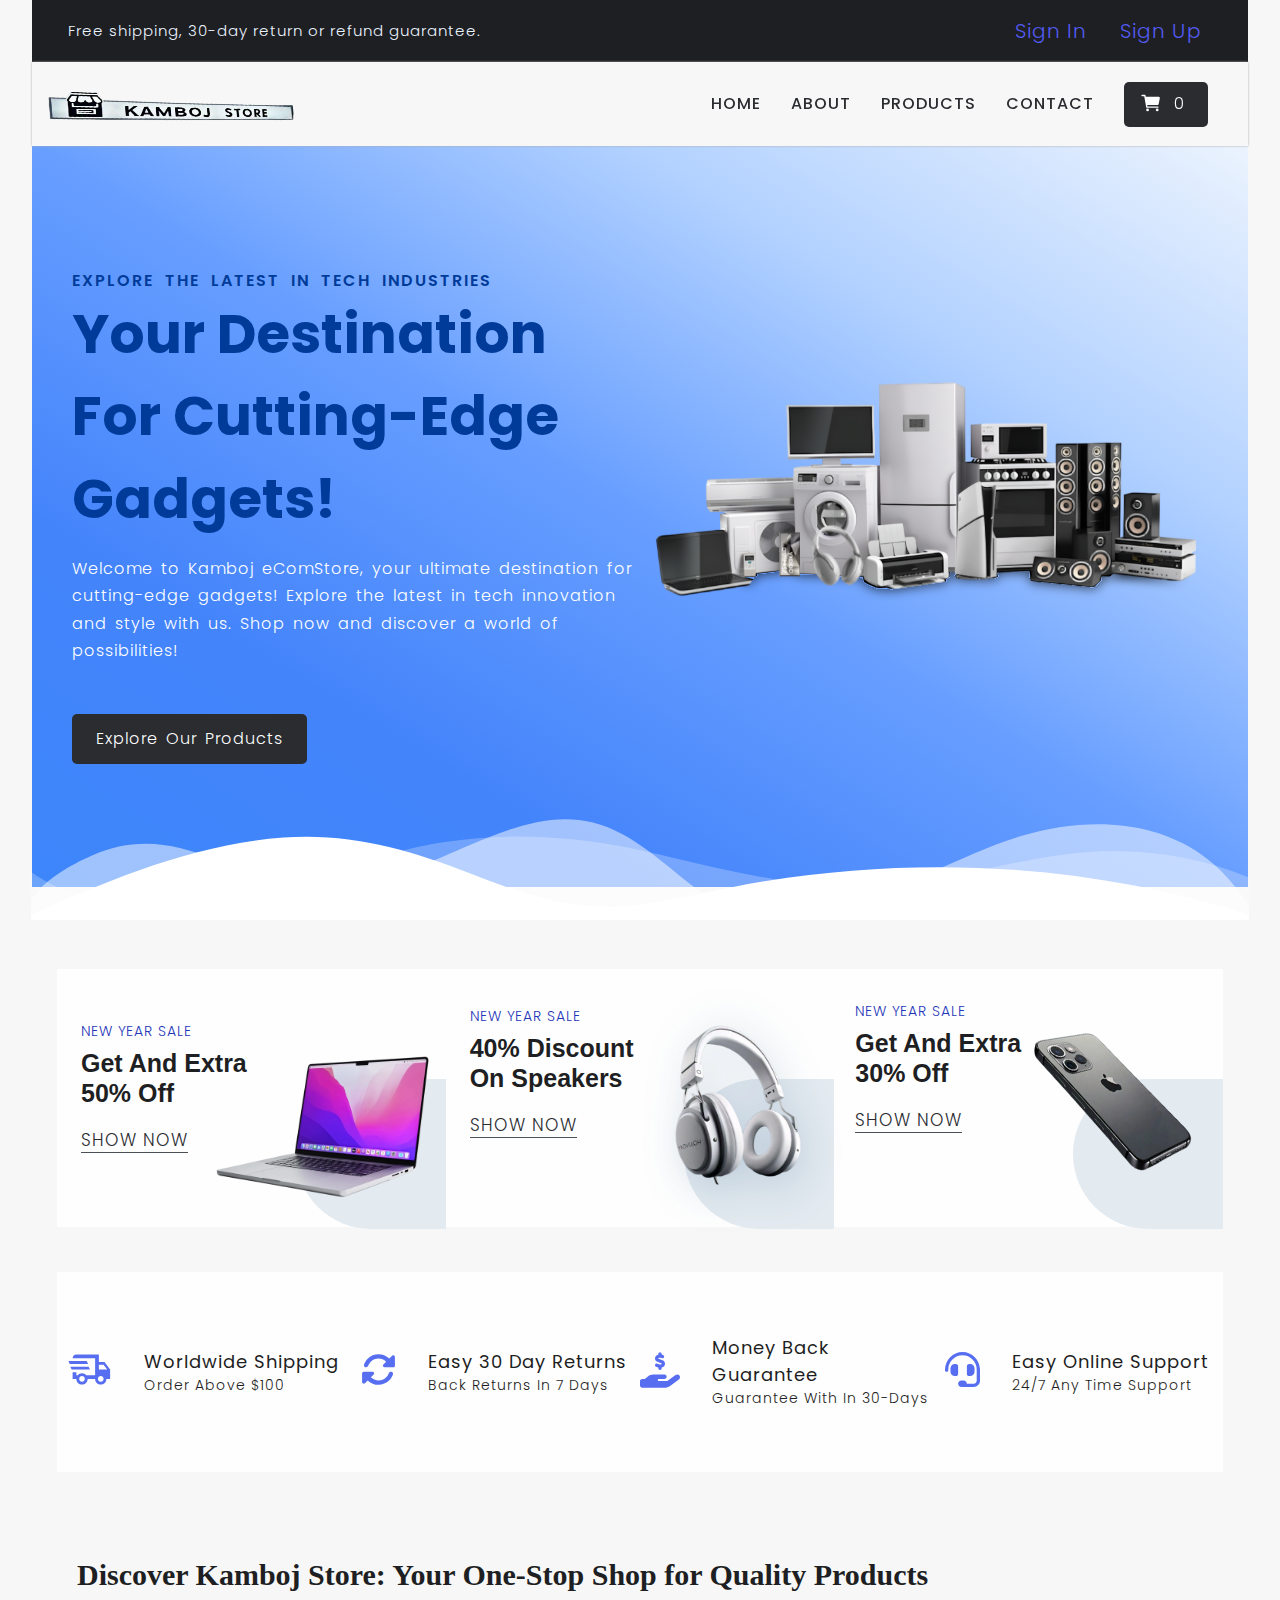
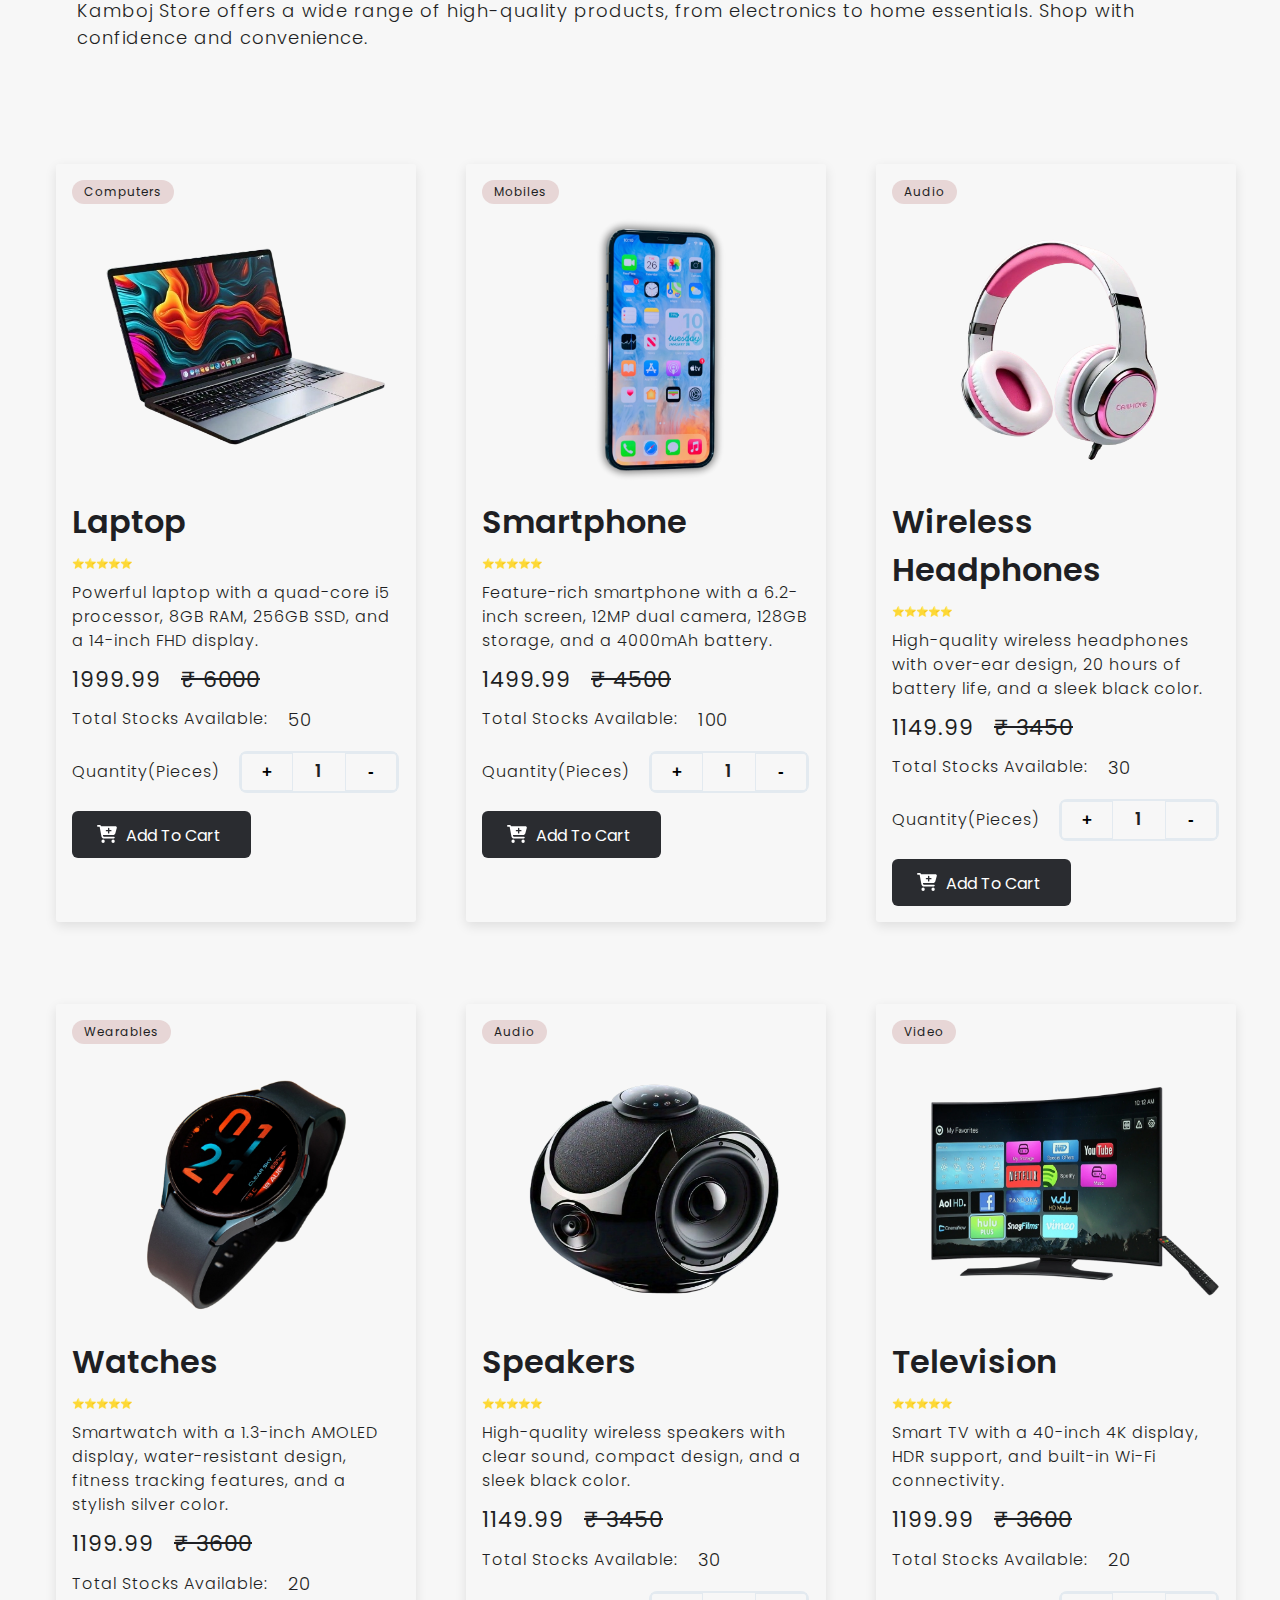
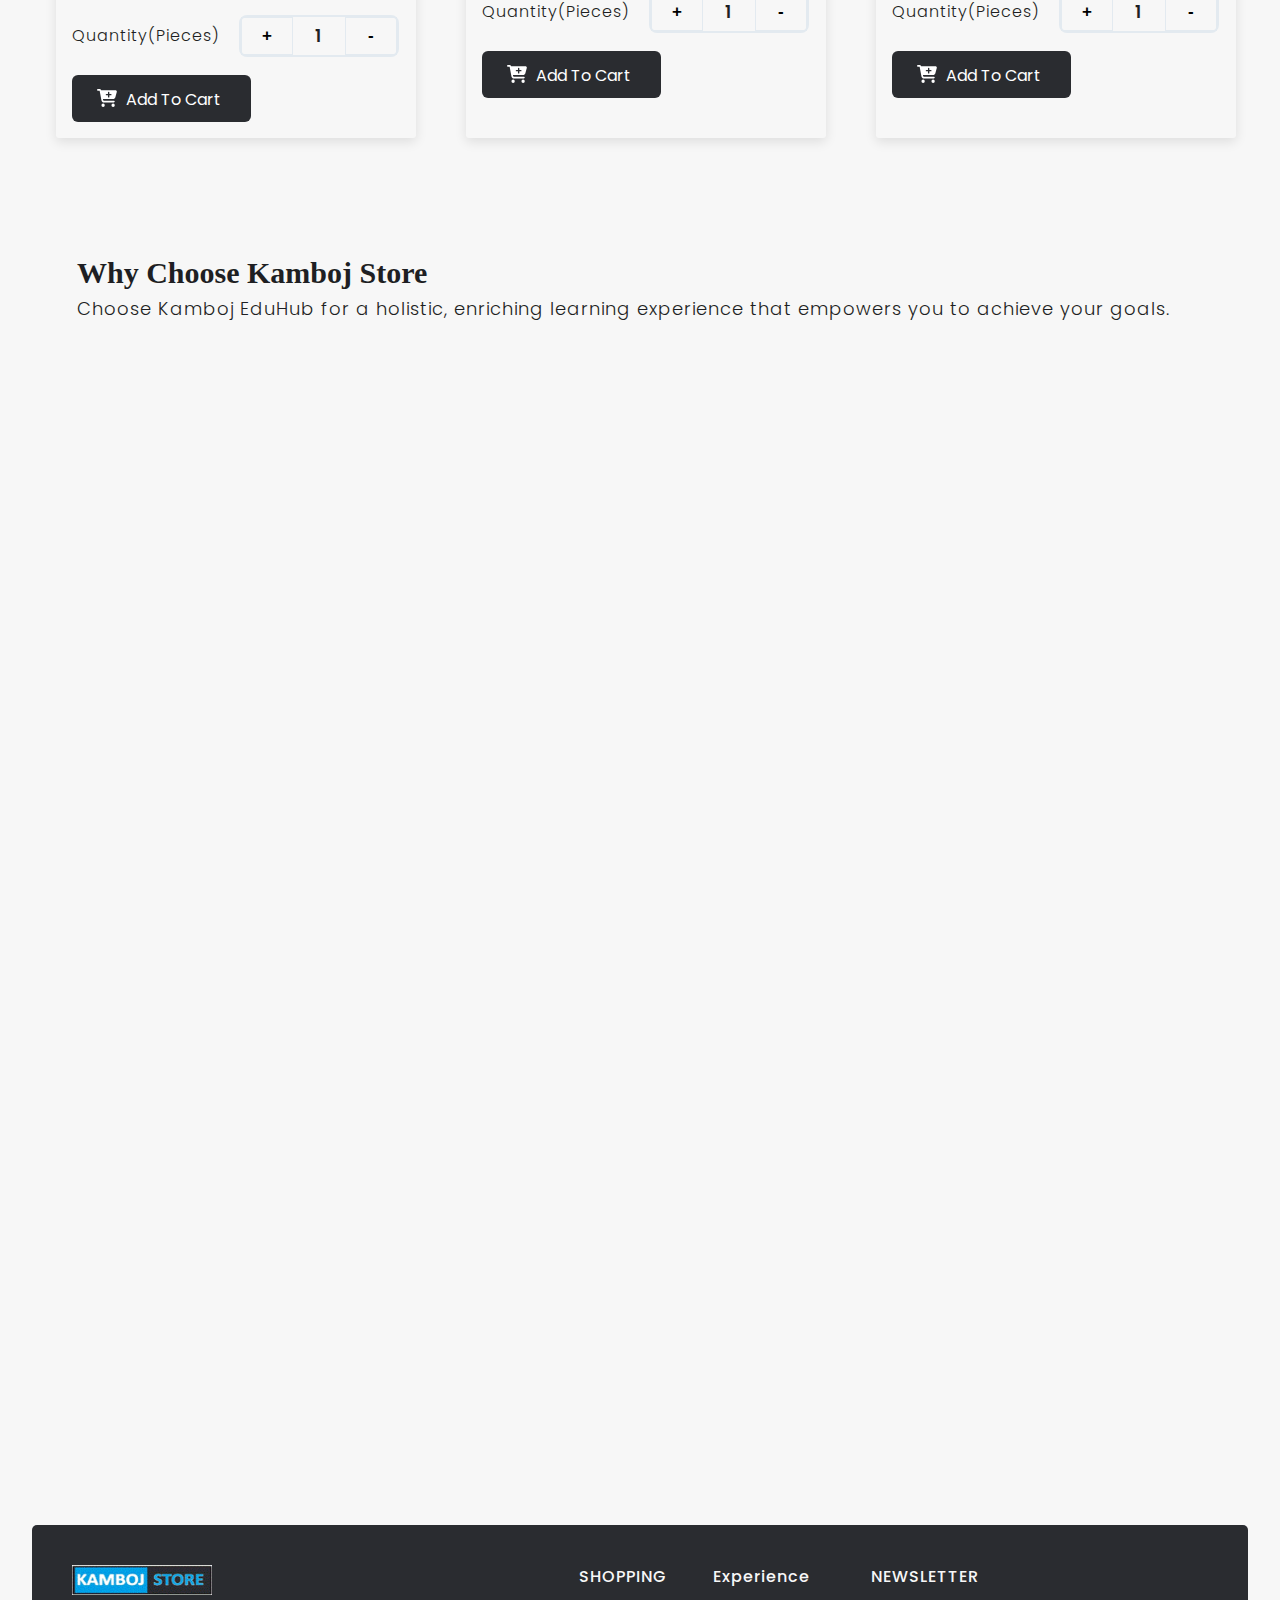
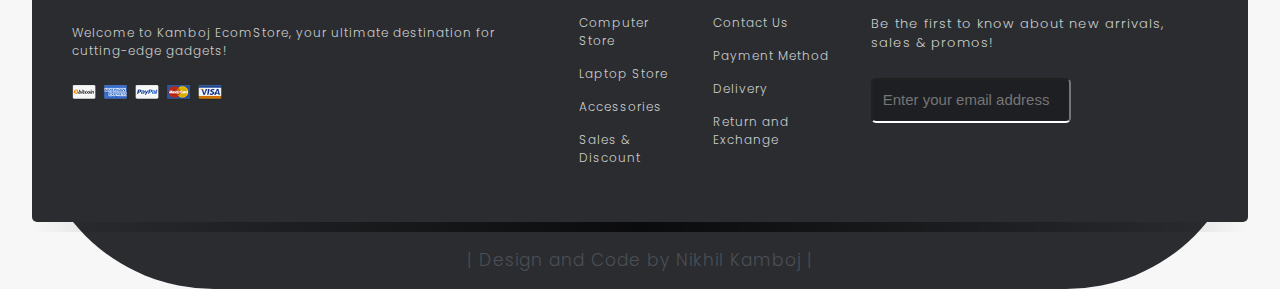
<file: index.html>
<!DOCTYPE html>
<html lang="en">
  <head>
    <meta charset="UTF-8" />
    <meta name="viewport" content="width=device-width, initial-scale=1.0" />
    <meta type="discription" content=" Welcome to Kamboj eComStore, your ultimate destination for
    cutting-edge gadgets! Explore the latest in tech innovation and
    style with us. Shop now and discover a world of possibilities!"/>
    <title>Kamboj Ecommers</title>
    <link rel="stylesheet" href="https://unpkg.com/aos@next/dist/aos.css" />
    <link rel="stylesheet" type="text/css" href="main.css" />
    <link rel="preconnect" href="https://fonts.googleapis.com" />
    <link rel="preconnect" href="https://fonts.gstatic.com" crossorigin />
    <link
      href="https://fonts.googleapis.com/css2?family=Poppins:ital,wght@0,100;0,200;0,300;0,400;0,500;0,600;0,700;0,800;0,900;1,100;1,200;1,300;1,400;1,500;1,600;1,700;1,800;1,900&display=swap"
      rel="stylesheet"
    />
  </head>
  <body>
    <!-- ############ HEADER SECTION STARTED ################## -->
    <header class="header">
      <section class="top-text">
        <p>Free shipping, 30-day return or refund guarantee.</p>
        <div class="sing_in_up">
          <a href="#">Sign In</a>
          <a href="#">Sign Up </a>
        </div>
      </section>
      <!-- ########### NAV BAR SECTION STARTED ############# -->
      <div class="section-navbar">
        <div class="brand-logo">
          <img src="./images/logo2.webp" alt="brand's-logo" />
        </div>
        <div class="navbar">
          <ul>
            <li><a href="#">HOME</a></li>
            <li><a href="./about.html">ABOUT</a></li>
            <li><a href="./products.html">PRODUCTS</a></li>
            <li><a href="./contact.html">CONTACT</a></li>
            <li class="addToCart">
              <a href="addToCart.html">
                <i class="ion--cart"></i>
              </a>
            </li>
          </ul>
        </div>
      </div>
    </header>

    <!-- ############ HERO SECTION STARTED ################## -->
    <main class="hero-section">
      <div class="hero-container">
        <div class="content-box">
          <p class="hero-subheading">EXPLORE THE LATEST IN TECH INDUSTRIES</p>
          <h1 class="hero-heading">
            Your Destination For Cutting-Edge Gadgets!
          </h1>
          <p class="hero-para">
            Welcome to Kamboj eComStore, your ultimate destination for
            cutting-edge gadgets! Explore the latest in tech innovation and
            style with us. Shop now and discover a world of possibilities!
          </p>
          <a href="./products.html" class="btn">Explore Our Products</a>
        </div>
        <div class="image-box">
          <img
            src="./images/heroSection-Cr4Kp07R.svg"
            alt="hero-section image of products"
          />
        </div>
      </div>
      <div class="custom-shape-divider-bottom-1696038172">
        <svg
          data-name="Layer 1"
          xmlns="http://www.w3.org/2000/svg"
          viewBox="0 0 1200 120"
          preserveAspectRatio="none"
        >
          <path
            d="M0,0V46.29c47.79,22.2,103.59,32.17,158,28,70.36-5.37,136.33-33.31,206.8-37.5C438.64,32.43,512.34,53.67,583,72.05c69.27,18,138.3,24.88,209.4,13.08,36.15-6,69.85-17.84,104.45-29.34C989.49,25,1113-14.29,1200,52.47V0Z"
            opacity=".25"
            class="shape-fill"
          ></path>
          <path
            d="M0,0V15.81C13,36.92,27.64,56.86,47.69,72.05,99.41,111.27,165,111,224.58,91.58c31.15-10.15,60.09-26.07,89.67-39.8,40.92-19,84.73-46,130.83-49.67,36.26-2.85,70.9,9.42,98.6,31.56,31.77,25.39,62.32,62,103.63,73,40.44,10.79,81.35-6.69,119.13-24.28s75.16-39,116.92-43.05c59.73-5.85,113.28,22.88,168.9,38.84,30.2,8.66,59,6.17,87.09-7.5,22.43-10.89,48-26.93,60.65-49.24V0Z"
            opacity=".5"
            class="shape-fill"
          ></path>
          <path
            d="M0,0V5.63C149.93,59,314.09,71.32,475.83,42.57c43-7.64,84.23-20.12,127.61-26.46,59-8.63,112.48,12.24,165.56,35.4C827.93,77.22,886,95.24,951.2,90c86.53-7,172.46-45.71,248.8-84.81V0Z"
            class="shape-fill"
          ></path>
        </svg>
      </div>
    </main>

    <!--  ############# PRODUCT- Banner ################## -->
    <section class="container grid-col-3">
      <div class="banner">
        <div class="laptop1 extra-img">
          <div class="extra-text">
            <p>NEW YEAR SALE</p>
            <h2>Get And Extra 50% Off</h2>
            <a href="#">SHOW NOW</a>
          </div>
          <div class="grid-col-3img">
            <img src="./images/laptop-CT_LaLd8.webp" alt="laptop picture" />
          </div>
        </div>

        <div class="headphone1 extra-img">
          <div class="extra-text">
            <p>NEW YEAR SALE</p>
            <h2>40% Discount On Speakers</h2>
            <a href="#">SHOW NOW</a>
          </div>
          <div class="grid-col-3img">
            <img
              src="./images/headphoneEcom-Cx8W04La.webp"
              alt="headphone picture"
            />
          </div>
        </div>

        <div class="iphone1 extra-img">
          <div class="extra-text">
            <p>NEW YEAR SALE</p>
            <h2>Get And Extra 30% Off</h2>
            <a href="#">SHOW NOW</a>
          </div>
          <div class="grid-col-3img">
            <img
              src="./images/mobiles-BWFz1yVQ.webp"
              alt="mobilephone picture"
            />
          </div>
        </div>
      </div>
    </section>

    <!-- ############## policy SECTION ################# -->

    <section class="policy grid-col-4">
      <div class="policy-box box1">
        <div class="iconforpolicy">
          <i class="mdi--truck-fast-outline"></i>
        </div>
        <div class="paraforpolicy">
          <p class="para1">Worldwide Shipping</p>
          <p class="para2">Order Above $100</p>
        </div>
      </div>
      <div class="policy-box box2">
        <div class="iconforpolicy">
          <i class="fa6-solid--rotate"></i>
        </div>
        <div class="paraforpolicy">
          <p class="para1">Easy 30 Day Returns</p>
          <p class="para2">Back Returns In 7 Days</p>
        </div>
      </div>
      <div class="policy-box box3">
        <div class="iconforpolicy">
          <i class="fa6-solid--hand-holding-dollar"></i>
        </div>
        <div class="paraforpolicy">
          <p class="para1">Money Back Guarantee</p>
          <p class="para2">Guarantee With In 30-Days</p>
        </div>
      </div>
      <div class="policy-box box4">
        <div class="iconforpolicy">
          <i class="fa-solid--headset"></i>
        </div>
        <div class="paraforpolicy">
          <p class="para1">Easy Online Support</p>
          <p class="para2">24/7 Any Time Support</p>
        </div>
      </div>
    </section>
    <div class="headings">
      <h3 class="section-common--heading">
        Discover Kamboj Store: Your One-Stop Shop for Quality Products
      </h3>
      <p class="section-common--subheading">
        Kamboj Store offers a wide range of high-quality products, from
        electronics to home essentials. Shop with confidence and convenience.
      </p>
    </div>

    <!-- ############## Product SECTION ################# -->

    <section class="product-section">
      <div class="product-container"></div>
    </section>

    <template id="productTemplate">
      <div class="cards" id="cardValue">
        <article class="information [ card ]">
          <span class="category"></span>
          <div class="imageContainer">
            <img class="productImage" src="" alt="" />
          </div>

          <h2 class="productName"></h2>
          <div class="productRating">
            <i class="fa-solid fa-star"></i><i class="fa-solid fa-star"></i
            ><i class="fa-solid fa-star"></i><i class="fa-solid fa-star"></i
            ><i class="fa-solid fa-star"></i>
          </div>

          <p class="productDescription"></p>
          <div class="productPriceElement">
            <p class="productPrice"></p>
            <p class="productActualPrice"></p>
          </div>

          <div class="productStockElement">
            <p class="productProperty">Total Stocks Available:</p>
            <p class="productStock"></p>
          </div>

          <div class="productQuantityElement">
            <p class="productProperty">Quantity(Pieces)</p>
            <div class="stockElement">
              <button class="cartIncrement">+</button>
              <p class="productQuantity">1</p>
              <button class="cartDecrement">-</button>
            </div>
          </div>

          <button class="add-to-cart-button">
            <i class="fa6-solid--cart-plus"></i> Add To Cart
          </button>
        </article>
      </div>
    </template>

    <!-- ################ why choose section ################ -->

    <section class="section-why--choose">
      <div class="headings">
        <h3 class="section-common--heading">Why Choose Kamboj Store</h3>
        <p class="section-common--subheading">
          Choose Kamboj EduHub for a holistic, enriching learning experience
          that empowers you to achieve your goals.
        </p>
      </div>
      <div class="grid-three--cols">
        <div class="choose-left-div text-align--right">
          <div
            class="why-choose--div aos-init"
            data-aos="zoom-in-up"
            data-aos-delay="0"
          >
            <p class="common-text--highlight right">1</p>
            <h3 class="section-common--title right">Wide Selection</h3>
            <p>
              Kamboj Store offers a diverse range of gadgets, from smartphones
              to smart home devices, ensuring you find what you need to elevate
              your lifestyle and meet your tech requirements.
            </p>
          </div>

          <div
            class="why-choose--div aos-init"
            data-aos="zoom-in-up"
            data-aos-delay="300"
          >
            <p class="common-text--highlight right">2</p>
            <h3 class="section-common--title right">Quality Assurance</h3>
            <p>
              Every gadget at Kamboj Store undergoes rigorous quality checks,
              guaranteeing reliability and performance, so you can shop with
              confidence knowing you're getting the best.
            </p>
          </div>

          <div
            class="why-choose--div aos-init"
            data-aos="zoom-in-up"
            data-aos-delay="600"
          >
            <p class="common-text--highlight right">3</p>
            <h3 class="section-common--title right">Competitive Prices</h3>
            <p>
              Enjoy great value with Kamboj Store's competitive prices on
              high-quality gadgets, making top-of-the-line technology accessible
              to all without compromising on quality or performance.
            </p>
          </div>
        </div>
        <div
          class="choose-center-div aos-init"
          data-aos="zoom-in"
          data-aos-delay="300"
        >
          <figure>
            <img
              src="./images/ecompost-B5Uv3ve_.webp"
              alt="Kamboj technical home page "
            />
          </figure>
        </div>
        <div class="choose-right-div">
          <div
            class="why-choose--div text-align--left aos-init"
            data-aos="zoom-in-up"
            data-aos-delay="0"
          >
            <p class="common-text--highlight">4</p>
            <h3 class="section-common--title">Expert Guidance</h3>
            <p>
              Our knowledgeable staff provides expert guidance, helping you
              choose the right gadget to meet your needs and preferences,
              ensuring you make informed decisions every step of the way.
            </p>
          </div>

          <div
            class="why-choose--div text-align--left aos-init"
            data-aos="zoom-in-up"
            data-aos-delay="300"
          >
            <p class="common-text--highlight">5</p>
            <h3 class="section-common--title">Convenient Shopping</h3>
            <p>
              With Kamboj Store, shopping for gadgets is easy and convenient.
              Our user-friendly website and secure payment options ensure a
              seamless experience from browsing to checkout, all from the
              comfort of your home.
            </p>
          </div>

          <div
            class="why-choose--div text-align--left aos-init"
            data-aos="zoom-in-up"
            data-aos-delay="600"
          >
            <p class="common-text--highlight">6</p>
            <h3 class="section-common--title">Excellent Service</h3>
            <p>
              Kamboj Store is committed to providing excellent service to our
              customers. From prompt assistance with inquiries to efficient
              handling of orders and deliveries, we prioritize your satisfaction
              every step of the way.
            </p>
          </div>
        </div>
      </div>
    </section>
    <footer class="footer-container">
      <div class="footer-content">
        <div class="footer-box1">
          <img src="./images/footer logo.webp" alt="footer logo image" />
          <p>
            Welcome to Kamboj EcomStore, your ultimate destination for
            cutting-edge gadgets!
          </p>
          <img src="./images/cards.png" alt="image card of payment platforms" />
        </div>
        <div class="footer-box2">
          <h4>SHOPPING</h4>
          <ul>
            <li><a href="#">Computer Store</a></li>
            <li><a href="#">Laptop Store</a></li>
            <li><a href="#">Accessories</a></li>
            <li><a href="#">Sales & Discount</a></li>
          </ul>
        </div>
        <div class="footer-box3">
          <h4>Experience</h4>
          <ul>
            <li><a href="#">Contact Us</a></li>
            <li><a href="#">Payment Method</a></li>
            <li><a href="#">Delivery</a></li>
            <li><a href="#">Return and Exchange</a></li>
          </ul>
        </div>
        <div class="footer-box4">
          <h4>NEWSLETTER</h4>
          <p>Be the first to know about new arrivals, sales & promos!</p>
          <input type="email" placeholder="Enter your email address" />
        </div>
      </div>
      <div class="f-design">
        <hr />
        <div class="f-design-txt">
          <p>| Design and Code by Nikhil Kamboj |</p>
        </div>
      </div>
    </footer>
    <script type="module" src="./script.js"></script>
    <script src="https://unpkg.com/aos@next/dist/aos.js"></script>
    <script>
      AOS.init();
    </script>
  </body>
</html>
</file>
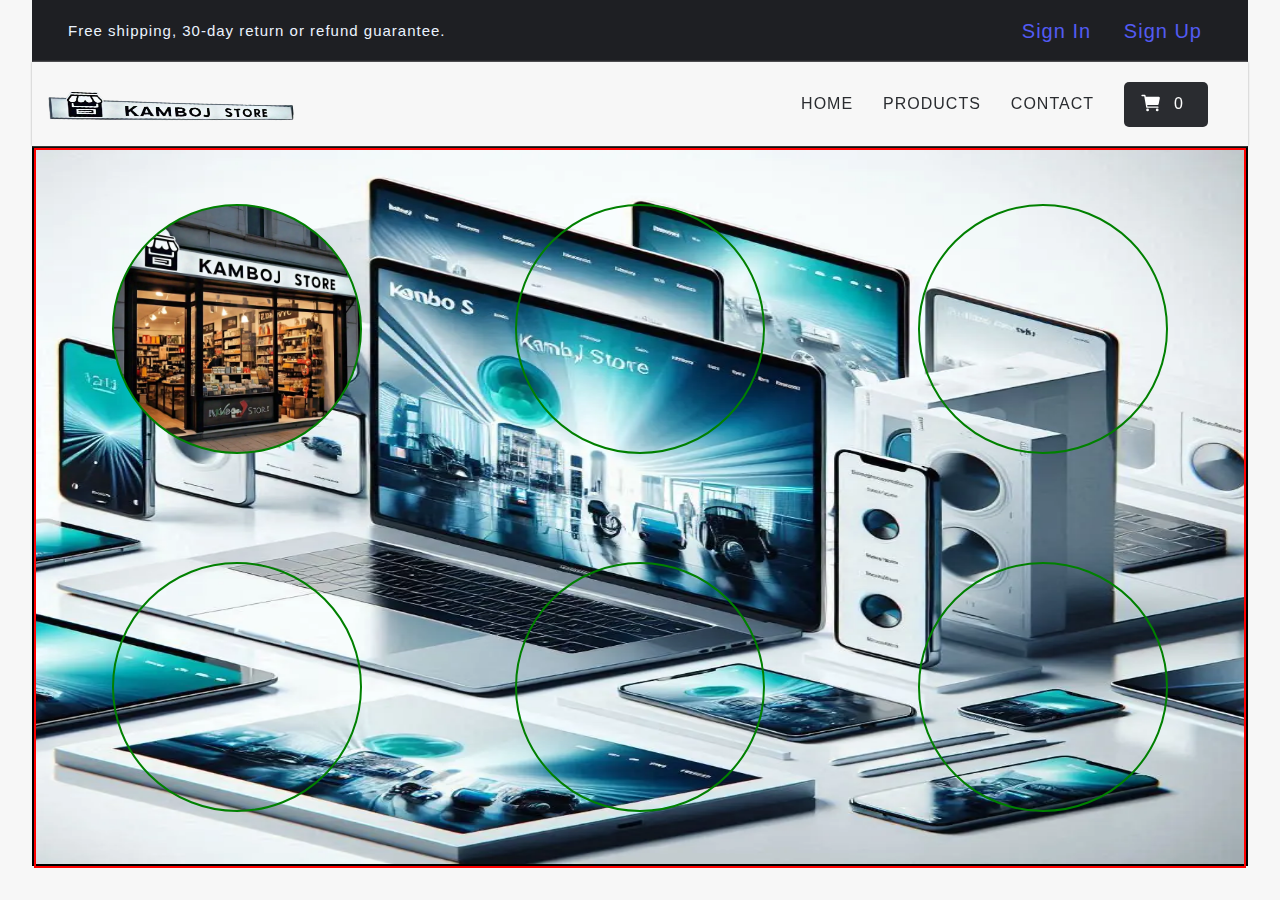
<file: about.html>
<!DOCTYPE html>
<html lang="en">
<head>
    <meta charset="UTF-8">
    <meta name="viewport" content="width=device-width, initial-scale=1.0">
    <title>Kamboj Ecommers About</title>
    <link rel="stylesheet" href="style.css">
    <link rel="stylesheet" href="about.css">
</head>
<body>
     <!-- ############ HEADER SECTION STARTED ################## -->
     <header class="header">
        <section class="top-text">
          <p>Free shipping, 30-day return or refund guarantee.</p>
          <div class="sing_in_up">
            <a href="#">Sign In</a>
            <a href="#">Sign Up </a>
          </div>
        </section>
        <!-- ########### NAV BAR SECTION STARTED ############# -->
        <div class="section-navbar">
          <div class="brand-logo">
            <img src="./images/logo2.webp" alt="brand's-logo" />
          </div>
          <div class="navbar">
            <ul>
              <li><a href="./index.html">HOME</a></li>
              <li><a href="./products.html">PRODUCTS</a></li>
              <li><a href="./contact.html">CONTACT</a></li>
              <li class="addToCart">
                <a href="addToCart.html">
                  <i class="ion--cart"></i>
                </a>
              </li>
            </ul>
          </div>
        </div>
      </header>
      <section class="about_section">
        <div class="image-content">
          <div class="item image-item1"></div>
          <div class="item image-item2"></div>
          <div class="item image-item3"></div>
          <div class="item image-item4"></div>
          <div class="item image-item5"></div>
          <div class="item image-item6"></div>
        </div>
      </section>
        
</body>
</html>
</file>
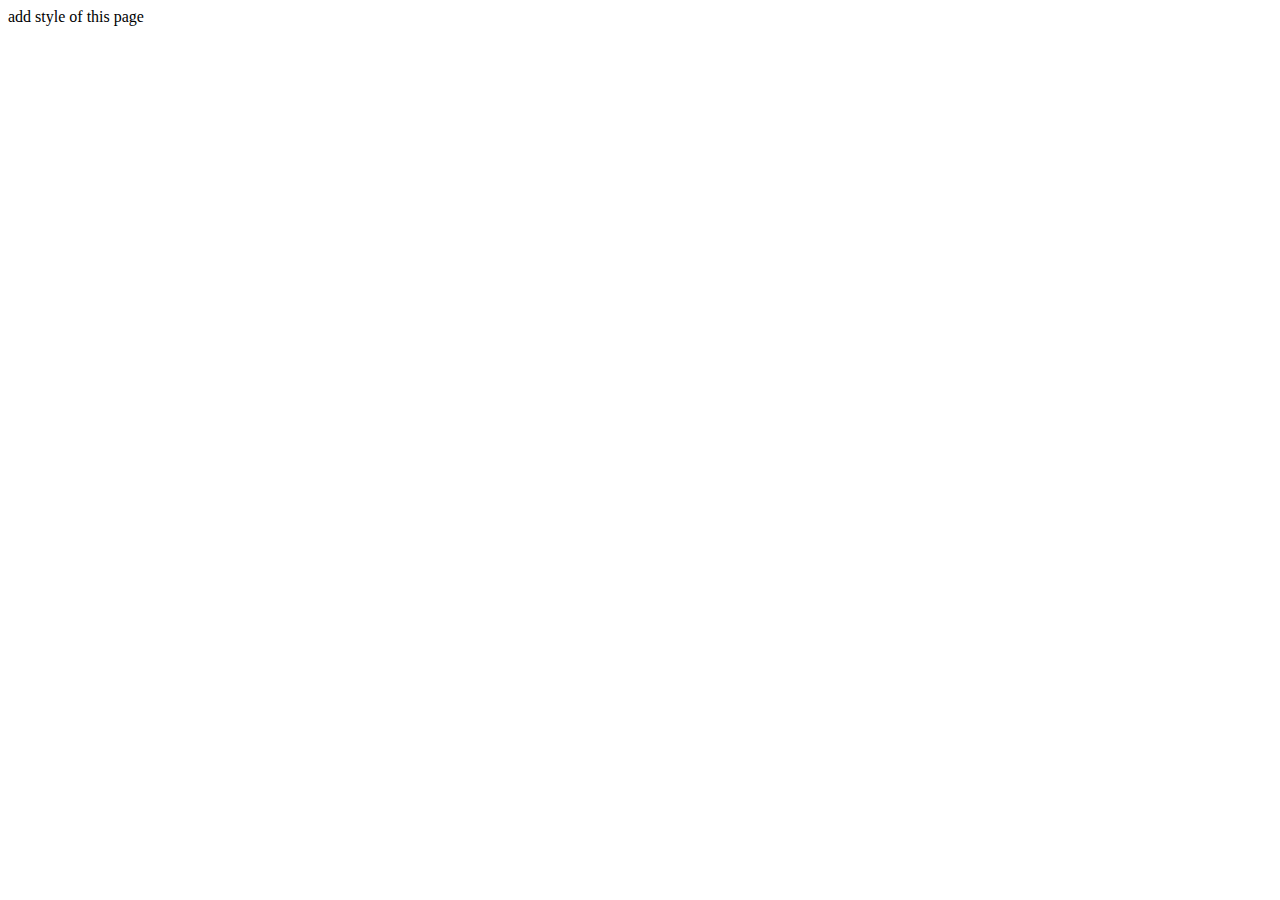
<file: addToCart.html>
<!DOCTYPE html>
<html lang="en">
<head>
    <meta charset="UTF-8">
    <meta name="viewport" content="width=device-width, initial-scale=1.0">
    <title>Document</title>
</head>
<body>
    add style of this page 
</body>
</html>
</file>
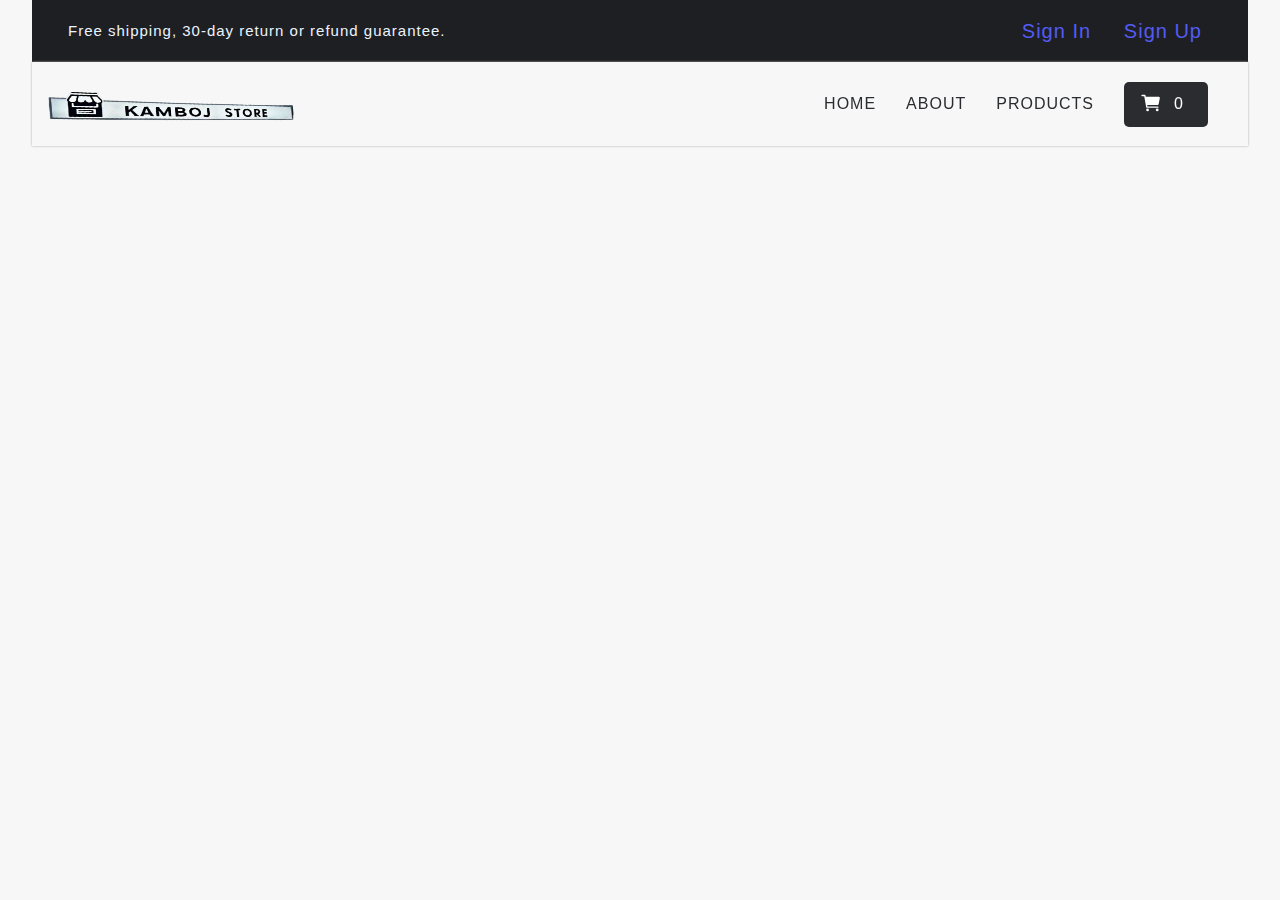
<file: contact.html>
<!DOCTYPE html>
<html lang="en">
<head>
    <meta charset="UTF-8">
    <meta name="viewport" content="width=device-width, initial-scale=1.0">
    <title>Kamboj Ecommers Contact</title>
    <link rel="stylesheet" href="style.css">
</head>
<body>
     <!-- ############ HEADER SECTION STARTED ################## -->
     <header class="header">
        <section class="top-text">
          <p>Free shipping, 30-day return or refund guarantee.</p>
          <div class="sing_in_up">
            <a href="#">Sign In</a>
            <a href="#">Sign Up </a>
          </div>
        </section>
        <!-- ########### NAV BAR SECTION STARTED ############# -->
        <div class="section-navbar">
          <div class="brand-logo">
            <img src="./images/logo2.webp" alt="brand's-logo" />
          </div>
          <div class="navbar">
            <ul>
              <li><a href="./index.html">HOME</a></li>
              <li><a href="./about.html">ABOUT</a></li>
              <li><a href="./products.html">PRODUCTS</a></li>
              <li class="addToCart">
                <a href="addToCart.html">
                  <i class="ion--cart"></i>
                </a>
              </li>
            </ul>
          </div>
        </div>
      </header>
</body>
</html>
</file>
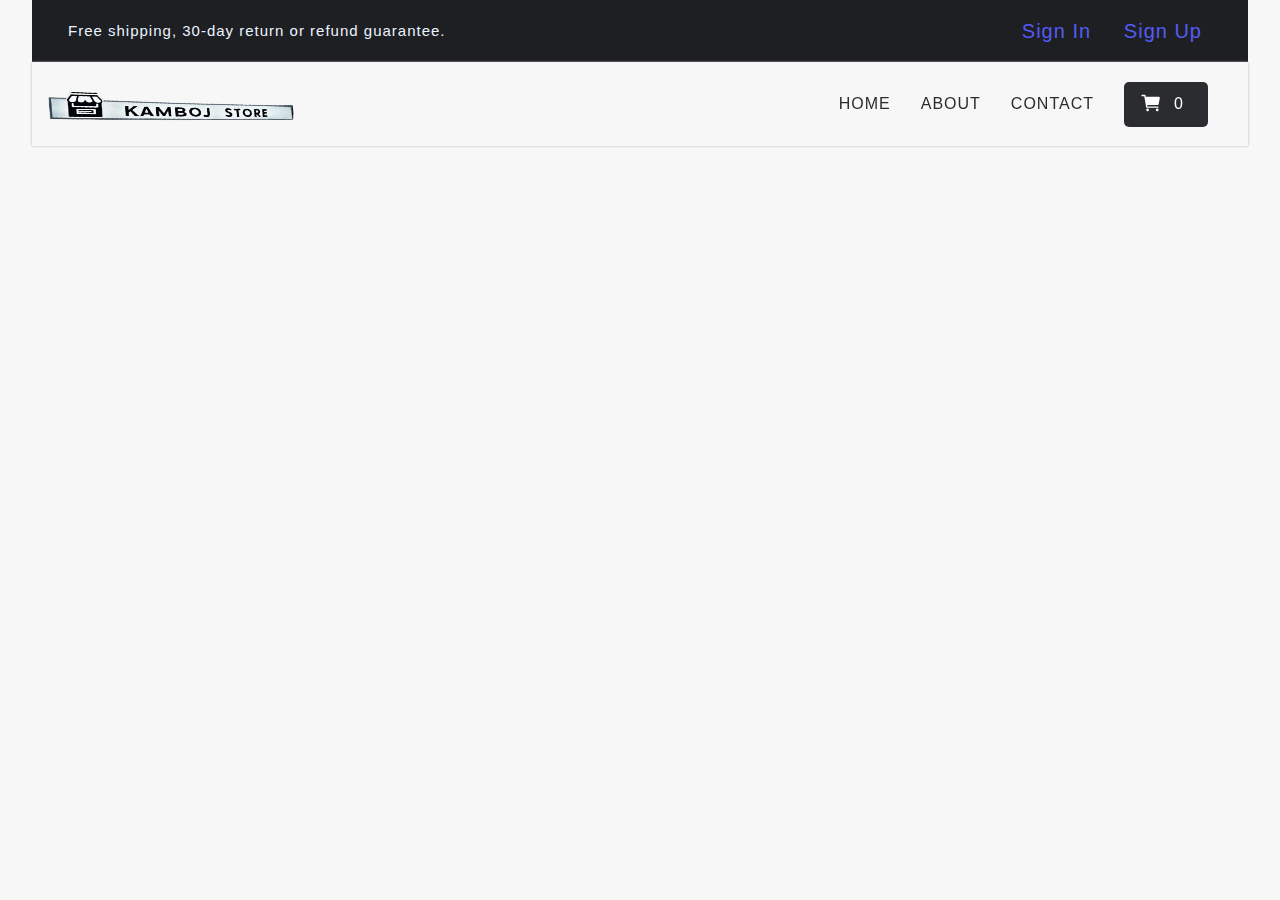
<file: products.html>
<!DOCTYPE html>
<html lang="en">
<head>
    <meta charset="UTF-8">
    <meta name="viewport" content="width=device-width, initial-scale=1.0">
    <title>Kamboj Ecommers PRODUCTS</title>
    <link rel="stylesheet" href="style.css">
</head>
<body>
     <!-- ############ HEADER SECTION STARTED ################## -->
     <header class="header">
        <section class="top-text">
          <p>Free shipping, 30-day return or refund guarantee.</p>
          <div class="sing_in_up">
            <a href="#">Sign In</a>
            <a href="#">Sign Up </a>
          </div>
        </section>
        <!-- ########### NAV BAR SECTION STARTED ############# -->
        <div class="section-navbar">
          <div class="brand-logo">
            <img src="./images/logo2.webp" alt="brand's-logo" />
          </div>
          <div class="navbar">
            <ul>
              <li><a href="./index.html">HOME</a></li>
              <li><a href="./about.html">ABOUT</a></li>
              <li><a href="./contact.html">CONTACT</a></li>
              <li class="addToCart">
                <a href="addToCart.html">
                  <i class="ion--cart"></i>
                </a>
              </li>
            </ul>
          </div>
        </div>
      </header>
</body>
</html>
</file>
<file: main.css>
@charset "UTF-8";
* {
  margin: 0;
  padding: 0;
  box-sizing: border-box;
}

html {
  font-size: 62.5%;
  scroll-behavior: smooth;
  color: var(--textColor);
}

:root {
  box-sizing: border-box;
  font-family: Urbanist, sans-serif;
  line-height: 1.5;
  font-weight: 400;
  font-synthesis: none;
  text-rendering: optimizeLegibility;
  -webkit-font-smoothing: antialiased;
  -moz-osx-font-smoothing: grayscale;
  --buttonColor: #2a2c30;
  --secondaryColor: #4b4f56;
  --borderColor: #e3eaf0;
  --backgroundColor: #f7f7f7;
  --backgroundSecondary: #fefefe;
  --textColor: #1e1f23;
  --anchorColor: #535bf2;
  --main-color: #535bf2;
  --supporting-color: #ebf3fe;
  --glow-color: hsl(186, 91%, 4%);
}

img {
  aspect-ratio: 3;
}

body {
  margin: 0 auto;
  padding: 0 32px;
  min-width: 320px;
  background-color: var(--backgroundColor);
  font-family: "Poppins", sans-serif;
}

.top-text {
  display: flex;
  justify-content: space-between;
  align-items: center;
  color: var(--supporting-color);
  background-color: #1e1f23;
  padding: 1.6rem;
}
.top-text p {
  font-size: 1.5rem;
  font-weight: 300;
  padding-left: 2rem;
}
.top-text a {
  color: var(--anchorColor);
  font-size: 2rem;
  padding-right: 3rem;
  text-decoration: none;
}

.section-navbar {
  display: flex;
  justify-content: space-between;
  align-items: center;
  padding: 1rem;
  background-color: var(--backgroundColor);
  filter: drop-shadow(0.1px 0.1px 1px #aaa);
  z-index: 9999;
}

.brand-logo img {
  width: 25rem;
  height: 6rem;
  bottom: 2rem;
  transform: rotate3d(4deg);
  transform: rotate(-47deg) rotate(42deg);
}

.navbar ul {
  display: flex;
  justify-content: space-between;
  align-items: center;
  gap: 3rem;
}

.navbar li {
  list-style-type: none;
}

.navbar a {
  text-decoration: none;
  color: #2a2c30;
  font-size: 1.6rem;
  font-weight: 500;
}

li.addToCart {
  display: grid;
  align-items: center;
  grid-template-columns: repeat(2, 1fr);
  background-color: #2a2c30;
  color: var(--backgroundSecondary);
  border: none;
  border-radius: 0.5rem;
  margin-right: 3rem;
  padding: 0.8rem 2rem;
}

.addToCart .ion--cart {
  display: inline-block;
  width: 2.2rem;
  height: 2.2rem;
  position: relative;
  top: 0.2rem;
  right: 0.4rem;
  background-repeat: no-repeat;
  background-size: 100% 100%;
  background-image: url("data:image/svg+xml,%3Csvg xmlns='http://www.w3.org/2000/svg' viewBox='0 0 512 512'%3E%3Ccircle cx='176' cy='416' r='32' fill='white'/%3E%3Ccircle cx='400' cy='416' r='32' fill='white'/%3E%3Cpath fill='white' d='M456.8 120.78a23.92 23.92 0 0 0-18.56-8.78H133.89l-6.13-34.78A16 16 0 0 0 112 64H48a16 16 0 0 0 0 32h50.58l45.66 258.78A16 16 0 0 0 160 368h256a16 16 0 0 0 0-32H173.42l-5.64-32h241.66A24.07 24.07 0 0 0 433 284.71l28.8-144a24 24 0 0 0-5-19.93'/%3E%3C/svg%3E");
}

.addToCart::after {
  content: "0";
  padding-left: 0.8rem;
  font-size: 1.6rem;
}

.hero-section {
  display: flex;
  justify-content: center;
  height: 82.3vh;
  padding: 4rem;
  background-color: #d9e9ff;
  background-image: linear-gradient(to top right, #3d86fa, #4484fb, #679eff, #b3d2ff, #ebf3fe);
  margin-bottom: 8.2rem;
}

.hero-container {
  display: grid;
  grid-template-columns: repeat(2, 1fr);
  justify-content: center;
  align-items: center;
  padding-bottom: 5rem;
}

.hero-subheading {
  font-size: 1.6rem;
  font-weight: 600;
  color: #003b99;
  word-spacing: 0.5rem;
  letter-spacing: 0.2rem;
}

.hero-heading {
  font-size: 5.5rem;
  line-height: 1.5;
  -webkit-initial-letter: -0.2rem;
  initial-letter: -0.2rem;
  text-transform: capitalize;
  color: #003b99;
}

.hero-para {
  font-size: 1.6rem;
  color: #ffffff;
  word-spacing: 0.3rem;
  letter-spacing: 0.1rem;
  padding-top: 1.5rem;
  line-height: 1.7;
}

.btn {
  position: relative;
  display: inline-block;
  top: 5rem;
  font-size: 1.6rem;
  color: #ffffff;
  background: #2a2c30;
  padding: 1.3rem 2.4rem;
  text-decoration: none;
  border: none;
  outline: none;
  border-radius: 0.5rem;
  word-spacing: 0.3rem;
}
.btn:hover {
  background: hsl(220, 77%, 48%);
  transition: all 0.2s ease-in;
  -webkit-transition: all 0.2s ease-in;
  -moz-transition: all 0.2s ease-in;
  -ms-transition: all 0.2s ease-in;
  -o-transition: all 0.2s ease-in;
}

.image-box img {
  display: inline-block;
  width: 100%;
  height: 30rem;
  -o-object-fit: contain;
     object-fit: contain;
  transform: scaleX(-1);
}
.image-box img:hover {
  transform: scaleX(1);
  -webkit-transform: scaleX(1);
  -moz-transform: scaleX(1);
  -ms-transform: scaleX(1);
  -o-transform: scaleX(1);
  transition: all 0.8s ease-in;
  -webkit-transition: all 0.8s ease-in;
  -moz-transition: all 0.8s ease-in;
  -ms-transition: all 0.8s ease-in;
  -o-transition: all 0.8s ease-in;
}

.custom-shape-divider-bottom-1696038172 {
  position: absolute;
  bottom: -2rem;
  left: 0;
  width: 100%;
  overflow: hidden;
  line-height: 0;
  transform: rotate(180deg);
}
.custom-shape-divider-bottom-1696038172 .shape-fill {
  fill: #ffffff;
}
.custom-shape-divider-bottom-1696038172 svg {
  margin: auto;
  position: relative;
  display: block;
  width: calc(100% - 62px);
  height: 11rem;
}

.container {
  position: relative;
  width: calc(100% - 50px);
  margin: auto;
}

.grid-col-3 {
  margin-bottom: 4.5rem;
  background-color: var(--backgroundSecondary);
}

.banner {
  display: grid;
  grid-template-columns: repeat(3, 1fr);
  justify-content: center;
  align-items: center;
}

.laptop1 {
  padding: 3.2rem 2.4rem;
  background-color: var(--backgroundSecondary);
  position: relative;
  display: grid;
  grid-template-columns: repeat(2, 1fr);
}
.laptop1 img {
  position: relative;
  top: 3rem;
  right: 4rem;
  width: 22rem;
  height: 15rem;
  margin-right: 2.5rem;
}
.laptop1::after {
  content: "";
  position: absolute;
  right: 0rem;
  top: 9rem;
  width: 15rem;
  height: 15rem;
  border-radius: 100% 0% 0% 100%;
  background-color: var(--borderColor);
  z-index: 1;
}

.headphone1 {
  padding: 3.2rem 2.4rem;
  background-color: var(--backgroundSecondary);
  position: relative;
  display: grid;
  grid-template-columns: repeat(2, 1fr);
}
.headphone1 img {
  position: relative;
  top: 1rem;
  width: 20rem;
  height: 18rem;
  transform: rotateY(35deg);
  filter: drop-shadow(5px 8px 24px rgba(25, 76, 127, 0.2));
  -webkit-filter: drop-shadow(5px 8px 24px rgba(25, 76, 127, 0.2));
}
.headphone1::after {
  content: "";
  position: absolute;
  right: 0rem;
  top: 10.5rem;
  width: 15rem;
  height: 15rem;
  border-radius: 100% 0% 0% 100%;
  background-color: var(--borderColor);
  z-index: 1;
}

.iphone1 {
  padding: 3.2rem 2.1rem;
  background-color: var(--backgroundSecondary);
  position: relative;
  display: grid;
  grid-template-columns: repeat(2, 1fr);
}
.iphone1 img {
  position: relative;
  right: 6rem;
  top: 2rem;
  width: 28rem;
  height: 19rem;
  transform: rotateY(52deg) rotateZ(12deg);
}
.iphone1::after {
  content: "";
  position: absolute;
  right: 0rem;
  top: 11rem;
  width: 15rem;
  height: 15rem;
  border-radius: 100% 0% 0% 100%;
  background-color: var(--borderColor);
  z-index: 1;
}

.extra-text p {
  font-size: 1.4rem;
  color: #1f36b9;
}

.extra-text h2 {
  font-size: 2.5rem;
  padding: 0.6rem 0 2rem;
  font-weight: 600;
  line-height: 1.2;
  font-family: urbanist, sans-serif;
}

.extra-text a {
  font-size: 1.7rem;
  text-decoration: none;
  color: var(--buttonColor);
  border-bottom: 0.1rem solid var(--secondaryColor);
}

.grid-col-3img {
  z-index: 2;
  width: 0;
}

.grid-col-4 {
  position: relative;
  width: calc(100% - 50px);
  height: 20rem;
  margin: auto;
  display: grid;
  grid-template-columns: repeat(4, 1fr);
  background-color: var(--backgroundSecondary);
  margin-bottom: 8rem;
}

.policy-box {
  display: flex;
  justify-content: center;
  align-items: center;
  gap: 3.2rem;
}

.mdi--truck-fast-outline {
  display: inline-block;
  width: 4.5rem;
  height: 4.5rem;
  background-repeat: no-repeat;
  background-size: 100% 100%;
  background-image: url("data:image/svg+xml,%3Csvg xmlns='http://www.w3.org/2000/svg' viewBox='0 0 24 24'%3E%3Cpath fill='%23576ef0' d='M.75 7.5h9.75l.75 1.5H1.5zm1 3h9.75l.75 1.5H2.5zm16.25 8c.83 0 1.5-.67 1.5-1.5s-.67-1.5-1.5-1.5s-1.5.67-1.5 1.5s.67 1.5 1.5 1.5m1.5-9H17V12h4.46zM8 18.5c.83 0 1.5-.67 1.5-1.5s-.67-1.5-1.5-1.5s-1.5.67-1.5 1.5s.67 1.5 1.5 1.5M20 8l3 4v5h-2c0 1.66-1.34 3-3 3s-3-1.34-3-3h-4c0 1.66-1.35 3-3 3c-1.66 0-3-1.34-3-3H3v-3.5h2V15h.76c.55-.61 1.35-1 2.24-1s1.69.39 2.24 1H15V6H3c0-1.11.89-2 2-2h12v4z'/%3E%3C/svg%3E");
}

.fa6-solid--rotate {
  display: inline-block;
  width: 3.5rem;
  height: 3.5rem;
  background-repeat: no-repeat;
  background-size: 100% 100%;
  background-image: url("data:image/svg+xml,%3Csvg xmlns='http://www.w3.org/2000/svg' viewBox='0 0 512 512'%3E%3Cpath fill='%23576ef0' d='M142.9 142.9c62.2-62.2 162.7-62.5 225.3-1L327 183c-6.9 6.9-8.9 17.2-5.2 26.2S334.3 224 344 224h128c13.3 0 24-10.7 24-24V72c0-9.7-5.8-18.5-14.8-22.2S461.9 48.1 455 55l-41.6 41.6c-87.6-86.5-228.7-86.2-315.8 1c-24.4 24.4-42 53.1-52.8 83.8c-5.9 16.7 2.9 34.9 19.5 40.8s34.9-2.9 40.8-19.5c7.7-21.8 20.2-42.3 37.8-59.8M16 312v128c0 9.7 5.8 18.5 14.8 22.2s19.3 1.7 26.2-5.2l41.6-41.6c87.6 86.5 228.7 86.2 315.8-1c24.4-24.4 42.1-53.1 52.9-83.7c5.9-16.7-2.9-34.9-19.5-40.8s-34.9 2.9-40.8 19.5c-7.7 21.8-20.2 42.3-37.8 59.8c-62.2 62.2-162.7 62.5-225.3 1L185 329c6.9-6.9 8.9-17.2 5.2-26.2S177.7 288 168 288H40c-13.3 0-24 10.7-24 24'/%3E%3C/svg%3E");
}

.fa6-solid--hand-holding-dollar {
  display: inline-block;
  width: 4rem;
  height: 4rem;
  background-repeat: no-repeat;
  background-size: 100% 100%;
  background-image: url("data:image/svg+xml,%3Csvg xmlns='http://www.w3.org/2000/svg' viewBox='0 0 576 512'%3E%3Cpath fill='%23576ef0' d='M312 24v10.5c6.4 1.2 12.6 2.7 18.2 4.2c12.8 3.4 20.4 16.6 17 29.4s-16.6 20.4-29.4 17c-10.9-2.9-21.1-4.9-30.2-5c-7.3-.1-14.7 1.7-19.4 4.4c-2.1 1.3-3.1 2.4-3.5 3c-.3.5-.7 1.2-.7 2.8v.6c.2.2.9 1.2 3.3 2.6c5.8 3.5 14.4 6.2 27.4 10.1l.9.3c11.1 3.3 25.9 7.8 37.9 15.3c13.7 8.6 26.1 22.9 26.4 44.9c.3 22.5-11.4 38.9-26.7 48.5c-6.7 4.1-13.9 7-21.3 8.8V232c0 13.3-10.7 24-24 24s-24-10.7-24-24v-11.4c-9.5-2.3-18.2-5.3-25.6-7.8c-2.1-.7-4.1-1.4-6-2c-12.6-4.2-19.4-17.8-15.2-30.4s17.8-19.4 30.4-15.2c2.6.9 5 1.7 7.3 2.5c13.6 4.6 23.4 7.9 33.9 8.3c8 .3 15.1-1.6 19.2-4.1c1.9-1.2 2.8-2.2 3.2-2.9c.4-.6.9-1.8.8-4.1v-.2c0-1 0-2.1-4-4.6c-5.7-3.6-14.3-6.4-27.1-10.3l-1.9-.6c-10.8-3.2-25-7.5-36.4-14.4c-13.5-8.1-26.5-22-26.6-44.1c-.1-22.9 12.9-38.6 27.7-47.4c6.4-3.8 13.3-6.4 20.2-8.2V24c0-13.3 10.7-24 24-24s24 10.7 24 24zm256.2 312.3c13.1 17.8 9.3 42.8-8.5 55.9l-126.6 93.3c-23.4 17.2-51.6 26.5-80.7 26.5H32c-17.7 0-32-14.3-32-32v-64c0-17.7 14.3-32 32-32h36.8l44.9-36c22.7-18.2 50.9-28 80-28H352c17.7 0 32 14.3 32 32s-14.3 32-32 32h-80c-8.8 0-16 7.2-16 16s7.2 16 16 16h120.6l119.7-88.2c17.8-13.1 42.8-9.3 55.9 8.5M193.6 384h-.9z'/%3E%3C/svg%3E");
}

.fa-solid--headset {
  display: inline-block;
  width: 3.5rem;
  height: 3.5rem;
  background-repeat: no-repeat;
  background-size: 100% 100%;
  background-image: url("data:image/svg+xml,%3Csvg xmlns='http://www.w3.org/2000/svg' viewBox='0 0 512 512'%3E%3Cpath fill='%23576ef0' d='M192 208c0-17.67-14.33-32-32-32h-16c-35.35 0-64 28.65-64 64v48c0 35.35 28.65 64 64 64h16c17.67 0 32-14.33 32-32zm176 144c35.35 0 64-28.65 64-64v-48c0-35.35-28.65-64-64-64h-16c-17.67 0-32 14.33-32 32v112c0 17.67 14.33 32 32 32zM256 0C113.18 0 4.58 118.83 0 256v16c0 8.84 7.16 16 16 16h16c8.84 0 16-7.16 16-16v-16c0-114.69 93.31-208 208-208s208 93.31 208 208h-.12c.08 2.43.12 165.72.12 165.72c0 23.35-18.93 42.28-42.28 42.28H320c0-26.51-21.49-48-48-48h-32c-26.51 0-48 21.49-48 48s21.49 48 48 48h181.72c49.86 0 90.28-40.42 90.28-90.28V256C507.42 118.83 398.82 0 256 0'/%3E%3C/svg%3E");
}

.para1 {
  font-size: 1.8rem;
  letter-spacing: 0.1rem;
  color: var(--para-color);
  line-height: 1.5;
  font-weight: 400;
}

.para2 {
  font-size: 1.4rem;
  font-weight: 300;
}

.headings {
  position: relative;
  width: calc(100% - 50px);
  height: 10rem;
  left: 2rem;
  margin: auto;
}
.headings .section-common--heading {
  font-size: 3rem;
  font-weight: 600;
  font-family: urbanist;
}
.headings .section-common--subheading {
  font-size: 1.8rem;
  font-weight: 300;
}

.product-section {
  max-width: 142rem;
  margin: 5rem auto;
  padding: 4.6rem 2.4rem;
}

.product-container {
  display: grid;
  grid-template-columns: repeat(3, 1fr);
  gap: 5rem;
}
.product-container .information {
  display: flex;
  flex-direction: column;
  align-items: start;
  gap: 1rem;
}

.cards {
  display: flex;
  flex-wrap: wrap;
  align-items: flex-start;
  gap: 2.5rem;
  width: 36rem;
  padding: 1.6rem;
  margin: 1.8vh auto;
  box-shadow: rgba(0, 0, 0, 0.1019607843) 0 4px 12px;
  border-radius: 0.3rem;
  -webkit-border-radius: 0.2rem;
  -moz-border-radius: 0.3rem;
  -ms-border-radius: 0.3rem;
  -o-border-radius: 0.3rem;
  -webkit-border-radius: 0.3rem;
}

.category {
  background-color: #e7d6d6;
  padding: 0.3rem 1.2rem;
  font-size: 1.2rem;
  letter-spacing: 0.1rem;
  border-radius: 10rem;
  -webkit-border-radius: 10rem;
  -moz-border-radius: 10rem;
  -ms-border-radius: 10rem;
  -o-border-radius: 10rem;
}

.productImage {
  max-width: 100%;
  width: 35rem;
  height: 27rem;
  padding-left: 1.5rem;
}
.productImage:hover {
  transform: scale(1.1);
  transition: all 0.2s ease-in-out;
  -webkit-transition: all 0.2s ease-in-out;
  -moz-transition: all 0.2s ease-in-out;
  -ms-transition: all 0.2s ease-in-out;
  -o-transition: all 0.2s ease-in-out;
}

.productName {
  font-size: 3.2rem;
  font-weight: 600;
}

.fa-star:before {
  content: "⭐";
}

.productProperty, .productDescription {
  font-size: 1.6rem;
}

.productPrice, .productActualPrice {
  font-size: 2.2rem;
  font-weight: 400;
}

.productActualPrice {
  text-decoration: line-through;
}

.productPriceElement, .productQuantityElement, .productStockElement {
  display: flex;
  gap: 2rem;
  align-items: center;
  text-align: center;
  font-weight: 300;
}

.productStock {
  font-size: 1.8rem;
  letter-spacing: 0.1rem;
  color: var(--para-color);
  line-height: 1.5;
  font-weight: 300;
}

.stockElement {
  display: grid;
  grid-template-columns: repeat(3, 1fr);
  align-items: center;
  border: 0.2rem solid var(--borderColor);
  border-radius: 0.8rem;
  margin: 0.8rem 0;
}
.stockElement button:first-child {
  padding: 0.8rem 2rem;
  font-size: 1.7rem;
  margin: 0;
  font-weight: 600;
  border: 0.1rem solid var(--borderColor);
  background-color: transparent;
}
.stockElement .productQuantity {
  padding: 0.5rem 2rem;
  font-size: 1.7rem;
  margin: 0;
  font-weight: 600;
}
.stockElement button:last-child {
  padding: 0.8rem 2rem;
  font-size: 1.7rem;
  margin: 0;
  font-weight: 600;
  border: 0.1rem solid var(--borderColor);
  background-color: transparent;
}

.fa6-solid--cart-plus {
  display: inline-block;
  position: relative;
  top: 0.3rem;
  right: 0.5rem;
  width: 2rem;
  height: 2rem;
  background-repeat: no-repeat;
  background-size: 100% 100%;
  background-image: url("data:image/svg+xml,%3Csvg xmlns='http://www.w3.org/2000/svg' viewBox='0 0 576 512'%3E%3Cpath fill='white' d='M0 24C0 10.7 10.7 0 24 0h45.5c22 0 41.5 12.8 50.6 32h411c26.3 0 45.5 25 38.6 50.4l-41 152.3c-8.5 31.4-37 53.3-69.5 53.3H170.7l5.4 28.5c2.2 11.3 12.1 19.5 23.6 19.5H488c13.3 0 24 10.7 24 24s-10.7 24-24 24H199.7c-34.6 0-64.3-24.6-70.7-58.5l-51.6-271c-.7-3.8-4-6.5-7.9-6.5H24C10.7 48 0 37.3 0 24m128 440a48 48 0 1 1 96 0a48 48 0 1 1-96 0m336-48a48 48 0 1 1 0 96a48 48 0 1 1 0-96M252 160c0 11 9 20 20 20h44v44c0 11 9 20 20 20s20-9 20-20v-44h44c11 0 20-9 20-20s-9-20-20-20h-44V96c0-11-9-20-20-20s-20 9-20 20v44h-44c-11 0-20 9-20 20'/%3E%3C/svg%3E");
}

.add-to-cart-button, .contact-btn, .hero-btn a {
  font-weight: 500;
  font: inherit;
  border-radius: 6px;
  border: 0;
  padding: 1rem 3rem;
  background-color: var(--buttonColor);
  color: #ffffff;
  font-size: 1.6rem;
}
.add-to-cart-button:hover, .contact-btn:hover, .hero-btn a:hover {
  box-shadow: inset 0 1px 4px rgba(0, 0, 0, 0.1607843137), inset 0 0 0 3px #333333;
  background-color: var(--backgroundColor);
  color: var(--buttonColor);
  cursor: pointer;
  transition: all 0.2s ease-in-out;
}

.grid-three--cols {
  width: calc(100% - 80px);
  margin: 7rem auto;
  display: grid;
  grid-template-columns: repeat(3, 1fr);
  margin-bottom: 17rem;
  justify-content: center;
  align-items: center;
}

.text-align--right {
  padding-right: 2rem;
  margin-right: 2rem;
}

.text-align--left {
  padding-left: 2rem;
  margin-left: 2rem;
}

.common-text--highlight {
  color: var(--main-color);
  width: 6rem;
  height: 6rem;
  background-color: var(--supporting-color);
  border-radius: 50%;
  -webkit-border-radius: 50%;
  -moz-border-radius: 50%;
  -ms-border-radius: 50%;
  -o-border-radius: 50%;
  font-size: 2.4rem;
  margin: 0;
  display: flex;
  justify-content: center;
  align-items: center;
  text-align: center;
}

.section-common--title {
  font-size: 1.9rem;
  margin: 2.4rem 0 1.2rem;
  font-weight: 600;
}

p, li, a, label {
  font-size: 1.7rem;
  letter-spacing: 0.1rem;
  color: var(--para-color);
  line-height: 1.5;
  font-weight: 300;
}

.choose-center-div {
  display: grid;
  align-items: center;
  justify-content: center;
  width: 43rem;
  height: 43rem;
  margin: auto;
  border-radius: 50%;
  position: relative;
  animation: blink-color 5s linear infinite alternate;
}

@keyframes blink-color {
  0% {
    background-color: #b3d0ff;
    opacity: 1;
  }
  25% {
    background-color: #80b1ff;
    opacity: 0.8;
  }
  50% {
    background-color: #4d91ff;
    opacity: 0.6;
  }
  75% {
    background-color: #99c0ff;
    opacity: 0.8;
  }
  100% {
    background-color: #3381ff;
    opacity: 1;
  }
}
figure img {
  width: 32rem;
  aspect-ratio: 1;
}
figure:after {
  content: "";
  position: absolute;
  top: 50%;
  left: 50%;
  transform: translate(-50%, -50%);
  width: 48rem;
  height: 48rem;
  border-radius: 50%;
  background-color: transparent;
  border: 0.5rem solid var(--supporting-color);
  -webkit-transform: translate(-50%, -50%);
  -moz-transform: translate(-50%, -50%);
  -ms-transform: translate(-50%, -50%);
  -o-transform: translate(-50%, -50%);
  -webkit-border-radius: 50%;
  -moz-border-radius: 50%;
  -ms-border-radius: 50%;
  -o-border-radius: 50%;
  z-index: 2;
}

.right {
  text-align: right;
  margin-left: auto;
}

/* ############# Footer Section ################ */
.footer-container {
  max-width: 145rem;
  margin: auto;
  border-radius: 21rem;
  background-color: var(--buttonColor);
}

.footer-content {
  display: flex;
  justify-content: space-between;
  background-color: var(--buttonColor);
  gap: 4rem;
  padding: 4rem;
  border-radius: 0.5rem;
}

.footer-box1 img:nth-child(1) {
  width: 14rem;
  height: 3rem;
}
.footer-box1 img:nth-of-type(2) {
  width: 15rem;
  height: 1.5rem;
}
.footer-box1 p {
  color: #ccc;
  margin: 2.5rem 0;
  font-size: 1.2rem;
}

.footer-container h4 {
  color: var(--backgroundColor);
  font-weight: 500;
  letter-spacing: 0.1rem;
  margin-bottom: 2.5rem;
  font-size: 1.6rem;
}

.footer-box2 ul li,
.footer-box3 ul li {
  list-style-type: none;
}
.footer-box2 a,
.footer-box3 a {
  display: block;
  text-decoration: none;
  color: #ccc;
  margin-bottom: 1.5rem;
  font-size: 1.2rem;
}

.footer-box4 p {
  color: #ccc;
  margin: 2.5rem 0;
  font-size: 1.3rem;
}
.footer-box4 input {
  width: 20rem;
  height: 4.5rem;
  background-color: var(--textColor);
  border-bottom: 0.2rem solid white;
  color: #fff;
  font-size: 1.4rem;
  border-radius: 0.5rem;
}
.footer-box4 input:focus {
  cursor: cell;
}
.footer-box4 input::-moz-placeholder {
  font-size: 1.5rem;
  padding-left: 1rem;
}
.footer-box4 input::placeholder {
  font-size: 1.5rem;
  padding-left: 1rem;
}

.f-design hr {
  border: 0;
  height: 10px;
  background-image: linear-gradient(to right, rgba(0, 0, 0, 0), rgba(0, 0, 0, 0.75), rgba(0, 0, 0, 0));
}
.f-design .f-design-txt {
  padding: 1.6rem 0;
  color: var(--secondaryColor);
  text-align: center;
}/*# sourceMappingURL=main.css.map */
</file>
<file: style.css>
* {
  margin: 0;
  padding: 0;
  box-sizing: border-box;
}
html {
  font-size: 62.5%;
  scroll-behavior: smooth;
  color: var(--textColor);
}
:root {
  box-sizing: border-box;
  font-family: Urbanist, sans-serif;
  line-height: 1.5;
  font-weight: 400;
  font-synthesis: none;
  text-rendering: optimizeLegibility;
  -webkit-font-smoothing: antialiased;
  -moz-osx-font-smoothing: grayscale;
  --buttonColor: #2a2c30;
  --secondaryColor: #4b4f56;
  --borderColor: #e3eaf0;
  --backgroundColor: #f7f7f7;
  --backgroundSecondary: #fefefe;
  --textColor: #1e1f23;
  --anchorColor: #535bf2;
  --main-color: #535bf2;
  --supporting-color: #ebf3fe;
  --glow-color: hsl(186, 91%, 4%);
}
img {
  aspect-ratio: 3/4;
}

body {
  margin: 0 auto;
  padding: 0 32px;
  min-width: 320px;
  background-color: var(--backgroundColor);
  font-family: "Poppins", sans-serif;
}

.top-text {
  display: flex;
  justify-content: space-between;
  align-items: center;
  color: var(--supporting-color);
  background-color: #1e1f23;
  padding: 1.6rem;
}

.top-text p {
  font-size: 1.5rem;
  font-weight: 300;
  padding-left: 2rem;
}
.top-text a {
  color: var(--anchorColor);
  font-size: 2rem;
  padding-right: 3rem;
  text-decoration: none;
}

.section-navbar {
  display: flex;
  justify-content: space-between;
  align-items: center;
  padding: 1rem;
  background-color: var(--backgroundColor);
  filter: drop-shadow(0.1px 0.1px 1px #aaa);
  z-index: 9999;
}

.brand-logo img {
  width: 25rem;
  height: 6rem;
  bottom: 2rem;
  transform: rotate3d(4deg);
  transform: rotate(-47deg) rotate(42deg);
}

.navbar ul {
  display: flex;
  justify-content: space-between;
  align-items: center;
  gap: 3rem;
}
.navbar li {
  list-style-type: none;
}

.navbar a {
  text-decoration: none;
  color: #2a2c30;
  font-size: 1.6rem;
  font-weight: 500;
}

li.addToCart {
  display: grid;
  align-items: center;
  grid-template-columns: repeat(2, 1fr);
  background-color: #2a2c30;
  color: var(--backgroundSecondary);
  border: none;
  border-radius: 0.5rem;
  margin-right: 3rem;
  padding: 0.8rem 2rem;
}

.addToCart .ion--cart {
  display: inline-block;
  width: 2.2rem;
  height: 2.2rem;
  position: relative;
  top: 0.2rem;
  right: 0.4rem;
  background-repeat: no-repeat;
  background-size: 100% 100%;
  background-image: url("data:image/svg+xml,%3Csvg xmlns='http://www.w3.org/2000/svg' viewBox='0 0 512 512'%3E%3Ccircle cx='176' cy='416' r='32' fill='white'/%3E%3Ccircle cx='400' cy='416' r='32' fill='white'/%3E%3Cpath fill='white' d='M456.8 120.78a23.92 23.92 0 0 0-18.56-8.78H133.89l-6.13-34.78A16 16 0 0 0 112 64H48a16 16 0 0 0 0 32h50.58l45.66 258.78A16 16 0 0 0 160 368h256a16 16 0 0 0 0-32H173.42l-5.64-32h241.66A24.07 24.07 0 0 0 433 284.71l28.8-144a24 24 0 0 0-5-19.93'/%3E%3C/svg%3E");
}

.addToCart::after {
  content: "0";
  padding-left: 0.8rem;
  font-size: 1.6rem;
}

/* ################### hero - section ########### */
.hero-section {
  display: flex;
  justify-content: center;
  height: 82.3vh;
  padding: 4rem;
  background-color: #d9e9ff;
  background-image: linear-gradient(
    to top right,
    #3d86fa,
    #4484fb,
    #679eff,
    #b3d2ff,
    #ebf3fe
  );
  margin-bottom: 8.2rem;
}

.hero-container {
  display: grid;
  grid-template-columns: repeat(2, 1fr);
  justify-content: center;
  align-items: center;
  padding-bottom: 5rem;
}

.hero-subheading {
  font-size: 1.6rem;
  font-weight: 600;
  color: #003b99;
  word-spacing: 0.5rem;
  letter-spacing: 0.2rem;
}

.hero-heading {
  font-size: 5.5rem;
  line-height: 1.5;
  -webkit-initial-letter: -0.2rem;
  initial-letter: -0.2rem;
  text-transform: capitalize;
  color: #003b99;
}

.hero-para {
  font-size: 1.6rem;
  color: #fff;
  word-spacing: 0.3rem;
  letter-spacing: 0.1rem;
  padding-top: 1.5rem;
  line-height: 1.7;
}

.btn {
  position: relative;
  top: 5rem;
  font-size: 1.6rem;
  color: #fff;
  background: #2a2c30;
  padding: 1.3rem 2.4rem;
  text-decoration: none;
  border: none;
  outline: none;
  border-radius: 0.5rem;
  word-spacing: 0.3rem;
}
.image-box img {
  display: inline-block;
  width: 100%;
  height: 30rem;
  object-fit: contain;
  transform: scaleX(-1);
}

.custom-shape-divider-bottom-1696038172 {
  position: absolute;
  bottom: -2rem;
  left: 0;
  width: 100%;
  overflow: hidden;
  line-height: 0;
  transform: rotate(180deg);
}

.custom-shape-divider-bottom-1696038172 .shape-fill {
  fill: #fff;
}

.custom-shape-divider-bottom-1696038172 svg {
  margin: auto;
  position: relative;
  display: block;
  width: calc(100% - 62px);
  height: 11rem;
}

/* ############# PRODUCT- Banner ################## */

.container {
  position: relative;
  width: calc(100% - 50px);
  margin: auto;
}

.grid-col-3 {
  margin-bottom: 4.5rem;
  background-color: var(--backgroundSecondary);
}

.banner {
  display: grid;
  grid-template-columns: repeat(3, 1fr);
  justify-content: center;
  align-items: center;
}
.laptop1 {
  padding: 3.2rem 2.4rem;
  background-color: var(--backgroundSecondary);
  position: relative;
  display: grid;
  grid-template-columns: repeat(2, 1fr);
}

.headphone1 {
  padding: 3.2rem 2.4rem;
  background-color: var(--backgroundSecondary);
  position: relative;
  display: grid;
  grid-template-columns: repeat(2, 1fr);
}

.iphone1 {
  padding: 3.2rem 2.1rem ;
  background-color: var(--backgroundSecondary);
  position: relative;
  display: grid;
  grid-template-columns: repeat(2, 1fr);
}

.extra-text p {
  font-size: 1.4rem;
  color: #1f36b9;
}
.extra-text h2 {
  font-size: 2.5rem;
  padding: 0.6rem 0 2rem;
  font-weight: 600;
  line-height: 1.2;
  font-family: urbanist, sans-serif;
}
.extra-text a {
  font-size: 1.7rem;
  text-decoration: none;
  color: var(--buttonColor);
  border-bottom: 0.1rem solid var(--secondaryColor);
}

.grid-col-3img {
  z-index: 2;
  width: 0;
}


.laptop1 img {
  position: relative;
  top: 3rem;
  right: 4rem;
  width: 22rem;
  height: 15rem;
  margin-right: 2.5rem;
}

.headphone1 img {
  position: relative;
  top: 1rem;
  width: 20rem;
  height: 18rem;
  transform: rotateY(35deg);
  filter: drop-shadow(5px 8px 24px rgba(25, 76, 127, 0.2));
  -webkit-filter: drop-shadow(5px 8px 24px rgba(25, 76, 127, 0.2));
}

.iphone1 img {
  position: relative;
  right: 6rem;
  top: 2rem;
  width: 28rem;
  height: 19rem;
  transform: rotateY(52deg) rotateZ(12deg);
}

.laptop1::after {
  content: "";
  position: absolute;
  right: 0rem;
  top: 9rem;
  width: 15rem;
  height: 15rem;
  border-radius: 100% 0% 0% 100% / 100% 0%;
  background-color: var(--borderColor);
  z-index: 1;
}
.headphone1::after {
  content: "";
  position: absolute;
  right: 0rem;
  top: 10.5rem;
  width: 15rem;
  height: 15rem;
  border-radius: 100% 0% 0% 100% / 100% 0%;
  background-color: var(--borderColor);
  z-index: 1;
}
.iphone1::after {
  content: "";
  position: absolute;
  right: 0rem;
  top: 11rem;
  width: 15rem;
  height: 15rem;
  border-radius: 100% 0% 0% 100% / 100% 0%;
  background-color: var(--borderColor);
  z-index: 1;
}

/* <!-- ############## policy SECTION ################# --> */

.grid-col-4 {
  position: relative;
  width: calc(100% - 50px);
  height: 20rem;
  margin: auto;
  display: grid;
  grid-template-columns: repeat(4, 1fr);
  background-color: var(--backgroundSecondary);
  margin-bottom: 8rem;
}

.policy-box {
  display: flex;
  justify-content: center;
  align-items: center;
  gap: 3.2rem;
}

.mdi--truck-fast-outline {
  display: inline-block;
  width: 4.5rem;
  height: 4.5rem;
  background-repeat: no-repeat;
  background-size: 100% 100%;
  background-image: url("data:image/svg+xml,%3Csvg xmlns='http://www.w3.org/2000/svg' viewBox='0 0 24 24'%3E%3Cpath fill='%23576ef0' d='M.75 7.5h9.75l.75 1.5H1.5zm1 3h9.75l.75 1.5H2.5zm16.25 8c.83 0 1.5-.67 1.5-1.5s-.67-1.5-1.5-1.5s-1.5.67-1.5 1.5s.67 1.5 1.5 1.5m1.5-9H17V12h4.46zM8 18.5c.83 0 1.5-.67 1.5-1.5s-.67-1.5-1.5-1.5s-1.5.67-1.5 1.5s.67 1.5 1.5 1.5M20 8l3 4v5h-2c0 1.66-1.34 3-3 3s-3-1.34-3-3h-4c0 1.66-1.35 3-3 3c-1.66 0-3-1.34-3-3H3v-3.5h2V15h.76c.55-.61 1.35-1 2.24-1s1.69.39 2.24 1H15V6H3c0-1.11.89-2 2-2h12v4z'/%3E%3C/svg%3E");
}

.fa6-solid--rotate {
  display: inline-block;
  width: 3.5rem;
  height: 3.5rem;
  background-repeat: no-repeat;
  background-size: 100% 100%;
  background-image: url("data:image/svg+xml,%3Csvg xmlns='http://www.w3.org/2000/svg' viewBox='0 0 512 512'%3E%3Cpath fill='%23576ef0' d='M142.9 142.9c62.2-62.2 162.7-62.5 225.3-1L327 183c-6.9 6.9-8.9 17.2-5.2 26.2S334.3 224 344 224h128c13.3 0 24-10.7 24-24V72c0-9.7-5.8-18.5-14.8-22.2S461.9 48.1 455 55l-41.6 41.6c-87.6-86.5-228.7-86.2-315.8 1c-24.4 24.4-42 53.1-52.8 83.8c-5.9 16.7 2.9 34.9 19.5 40.8s34.9-2.9 40.8-19.5c7.7-21.8 20.2-42.3 37.8-59.8M16 312v128c0 9.7 5.8 18.5 14.8 22.2s19.3 1.7 26.2-5.2l41.6-41.6c87.6 86.5 228.7 86.2 315.8-1c24.4-24.4 42.1-53.1 52.9-83.7c5.9-16.7-2.9-34.9-19.5-40.8s-34.9 2.9-40.8 19.5c-7.7 21.8-20.2 42.3-37.8 59.8c-62.2 62.2-162.7 62.5-225.3 1L185 329c6.9-6.9 8.9-17.2 5.2-26.2S177.7 288 168 288H40c-13.3 0-24 10.7-24 24'/%3E%3C/svg%3E");
}

.fa6-solid--hand-holding-dollar {
  display: inline-block;
  width: 4rem;
  height: 4rem;
  background-repeat: no-repeat;
  background-size: 100% 100%;
  background-image: url("data:image/svg+xml,%3Csvg xmlns='http://www.w3.org/2000/svg' viewBox='0 0 576 512'%3E%3Cpath fill='%23576ef0' d='M312 24v10.5c6.4 1.2 12.6 2.7 18.2 4.2c12.8 3.4 20.4 16.6 17 29.4s-16.6 20.4-29.4 17c-10.9-2.9-21.1-4.9-30.2-5c-7.3-.1-14.7 1.7-19.4 4.4c-2.1 1.3-3.1 2.4-3.5 3c-.3.5-.7 1.2-.7 2.8v.6c.2.2.9 1.2 3.3 2.6c5.8 3.5 14.4 6.2 27.4 10.1l.9.3c11.1 3.3 25.9 7.8 37.9 15.3c13.7 8.6 26.1 22.9 26.4 44.9c.3 22.5-11.4 38.9-26.7 48.5c-6.7 4.1-13.9 7-21.3 8.8V232c0 13.3-10.7 24-24 24s-24-10.7-24-24v-11.4c-9.5-2.3-18.2-5.3-25.6-7.8c-2.1-.7-4.1-1.4-6-2c-12.6-4.2-19.4-17.8-15.2-30.4s17.8-19.4 30.4-15.2c2.6.9 5 1.7 7.3 2.5c13.6 4.6 23.4 7.9 33.9 8.3c8 .3 15.1-1.6 19.2-4.1c1.9-1.2 2.8-2.2 3.2-2.9c.4-.6.9-1.8.8-4.1v-.2c0-1 0-2.1-4-4.6c-5.7-3.6-14.3-6.4-27.1-10.3l-1.9-.6c-10.8-3.2-25-7.5-36.4-14.4c-13.5-8.1-26.5-22-26.6-44.1c-.1-22.9 12.9-38.6 27.7-47.4c6.4-3.8 13.3-6.4 20.2-8.2V24c0-13.3 10.7-24 24-24s24 10.7 24 24zm256.2 312.3c13.1 17.8 9.3 42.8-8.5 55.9l-126.6 93.3c-23.4 17.2-51.6 26.5-80.7 26.5H32c-17.7 0-32-14.3-32-32v-64c0-17.7 14.3-32 32-32h36.8l44.9-36c22.7-18.2 50.9-28 80-28H352c17.7 0 32 14.3 32 32s-14.3 32-32 32h-80c-8.8 0-16 7.2-16 16s7.2 16 16 16h120.6l119.7-88.2c17.8-13.1 42.8-9.3 55.9 8.5M193.6 384h-.9z'/%3E%3C/svg%3E");
}

.fa-solid--headset {
  display: inline-block;
  width: 3.5rem;
  height: 3.5rem;
  background-repeat: no-repeat;
  background-size: 100% 100%;
  background-image: url("data:image/svg+xml,%3Csvg xmlns='http://www.w3.org/2000/svg' viewBox='0 0 512 512'%3E%3Cpath fill='%23576ef0' d='M192 208c0-17.67-14.33-32-32-32h-16c-35.35 0-64 28.65-64 64v48c0 35.35 28.65 64 64 64h16c17.67 0 32-14.33 32-32zm176 144c35.35 0 64-28.65 64-64v-48c0-35.35-28.65-64-64-64h-16c-17.67 0-32 14.33-32 32v112c0 17.67 14.33 32 32 32zM256 0C113.18 0 4.58 118.83 0 256v16c0 8.84 7.16 16 16 16h16c8.84 0 16-7.16 16-16v-16c0-114.69 93.31-208 208-208s208 93.31 208 208h-.12c.08 2.43.12 165.72.12 165.72c0 23.35-18.93 42.28-42.28 42.28H320c0-26.51-21.49-48-48-48h-32c-26.51 0-48 21.49-48 48s21.49 48 48 48h181.72c49.86 0 90.28-40.42 90.28-90.28V256C507.42 118.83 398.82 0 256 0'/%3E%3C/svg%3E");
}

.para1 {
  font-size: 1.8rem;
  letter-spacing: 0.1rem;
  color: var(--para-color);
  line-height: 1.5;
  font-weight: 400;
}

.para2 {
  font-size: 1.4rem;
  font-weight: 300;
}

.headings {
  position: relative;
  width: calc(100% - 50px);
  height: 10rem;
  left: 2rem;
  margin: auto;
}

.headings .section-common--heading {
  font-size: 3rem;
  font-weight: 600;
  font-family: urbanist;
}

.headings .section-common--subheading {
  font-size: 1.8rem;
  font-weight: 300;
}

/* <!-- ############## Product SECTION ################# --> */

.product-section {
  max-width: 142rem;
  margin: 5rem auto;
  padding: 4.6rem 2.4rem;
}

.product-container {
  display: grid;
  grid-template-columns: repeat(3, 1fr);
  gap: 5rem;
}

.cards {
  display: flex;
  flex-wrap: wrap;
  align-items: flex-start;
  gap: 2.5rem;
  width: 36rem;
  padding: 1.6rem;
  margin: 1.8vh auto;
  box-shadow: #0000001a 0 4px 12px;
  border-radius: 0.3rem;
  -webkit-border-radius: 0.2rem;
  -moz-border-radius: 0.3rem;
  -ms-border-radius: 0.3rem;
  -o-border-radius: 0.3rem;
  -webkit-border-radius: 0.3rem;
}

.product-container .information {
  display: flex;
  flex-direction: column;
  align-items: start;
  gap: 1rem;
}

.category {
  background-color: #e7d6d6;
  padding: 0.3rem 1.2rem;
  font-size: 1.2rem;
  letter-spacing: 0.1rem;
  border-radius: 10rem;
  -webkit-border-radius: 10rem;
  -moz-border-radius: 10rem;
  -ms-border-radius: 10rem;
  -o-border-radius: 10rem;
}
.productImage {
  max-width: 100%;
  width: 35rem;
  height: 27rem;
  padding-left: 1.5rem;
}

.productName {
  font-size: 3.2rem;
  font-weight: 600;
}

.fa-star:before {
  content: "⭐";
}

.productProperty,
.productDescription {
  font-size: 1.6rem;
}

.productPrice,
.productActualPrice {
  font-size: 2.2rem;
  font-weight: 400;
}

.productActualPrice{
  text-decoration: line-through;
}

.productPriceElement,
.productQuantityElement,
.productStockElement {
  display: flex;
  gap: 2rem;
  align-items: center;
  text-align: center;
  font-weight: 300;
}

.productStock {
  font-size: 1.8rem;
  letter-spacing: 0.1rem;
  color: var(--para-color);
  line-height: 1.5;
  font-weight: 300;
}
.stockElement {
  display: grid;
  grid-template-columns: repeat(3, 1fr);
  align-items: center;
  border: 0.2rem solid var(--borderColor);
  border-radius: 0.8rem;
  margin: 0.8rem 0;
}
.stockElement button:first-child {
  padding: 0.8rem 2rem;
  font-size: 1.7rem;
  margin: 0;
  font-weight: 600;
  border: 0.1rem solid var(--borderColor);
  background-color: transparent;
}
.stockElement .productQuantity {
  padding: 0.5rem 2rem;
  font-size: 1.7rem;
  margin: 0;
  font-weight: 600;
}
.stockElement button:last-child {
  padding: 0.8rem 2rem;
  font-size: 1.7rem;
  margin: 0;
  font-weight: 600;
  border: 0.1rem solid var(--borderColor);
  background-color: transparent;
}

.fa6-solid--cart-plus {
  display: inline-block;
  position: relative;
  top: .3rem;
  right: .5rem;
  width: 2rem;
  height: 2rem;
  background-repeat: no-repeat;
  background-size: 100% 100%;
  background-image: url("data:image/svg+xml,%3Csvg xmlns='http://www.w3.org/2000/svg' viewBox='0 0 576 512'%3E%3Cpath fill='white' d='M0 24C0 10.7 10.7 0 24 0h45.5c22 0 41.5 12.8 50.6 32h411c26.3 0 45.5 25 38.6 50.4l-41 152.3c-8.5 31.4-37 53.3-69.5 53.3H170.7l5.4 28.5c2.2 11.3 12.1 19.5 23.6 19.5H488c13.3 0 24 10.7 24 24s-10.7 24-24 24H199.7c-34.6 0-64.3-24.6-70.7-58.5l-51.6-271c-.7-3.8-4-6.5-7.9-6.5H24C10.7 48 0 37.3 0 24m128 440a48 48 0 1 1 96 0a48 48 0 1 1-96 0m336-48a48 48 0 1 1 0 96a48 48 0 1 1 0-96M252 160c0 11 9 20 20 20h44v44c0 11 9 20 20 20s20-9 20-20v-44h44c11 0 20-9 20-20s-9-20-20-20h-44V96c0-11-9-20-20-20s-20 9-20 20v44h-44c-11 0-20 9-20 20'/%3E%3C/svg%3E");
}
.add-to-cart-button,
.contact-btn,
.hero-btn a {
  font-weight: 500;
  font: inherit;
  border-radius: 6px;
  border: 0;
  padding: 1rem 3rem;
  background-color: var(--buttonColor);
  color: #fff;
  font-size: 1.6rem;
}

.add-to-cart-button:hover,
.contact-btn:hover,
.hero-btn a:hover {
  box-shadow: inset 0 1px 4px #00000029, inset 0 0 0 3px #333;
  background-color: var(--backgroundColor);
  color: var(--buttonColor);
  cursor: pointer;
  transition: all 0.2s ease-in-out;
}

/*  ################ why choose section ################  */

.grid-three--cols {
  width: calc(100% - 80px);
  margin: 7rem auto;
  display: grid;
  grid-template-columns: repeat(3, 1fr);
  margin-bottom: 17rem;
  justify-content: center;
  align-items: center;
}

.text-align--right {
  padding-right: 2rem;
  margin-right: 2rem;
}
.text-align--left {
  padding-left: 2rem;
  margin-left: 2rem;
}
.common-text--highlight {
  color: var(--main-color);
  width: 6rem;
  height: 6rem;
  background-color: var(--supporting-color);
  border-radius: 50%;
  -webkit-border-radius: 50%;
  -moz-border-radius: 50%;
  -ms-border-radius: 50%;
  -o-border-radius: 50%;
  font-size: 2.4rem;
  margin: 0;
  display: flex;
  justify-content: center;
  align-items: center;
  text-align: center;
}

.section-common--title {
  font-size: 1.9rem;
  margin: 2.4rem 0 1.2rem;
  font-weight: 600;
}

p,
li,
a,
label {
  font-size: 1.7rem;
  letter-spacing: 0.1rem;
  color: var(--para-color);
  line-height: 1.5;
  font-weight: 300;
}

.choose-center-div {
  display: grid;
  align-items: center;
  justify-content: center;
  width: 43rem;
  height: 43rem;
  margin: auto;
  border-radius: 50%;
  position: relative;
  animation: blink-color 5s linear infinite alternate;
}

@keyframes blink-color {
  0% {
    background-color: #b3d0ff;
    opacity: 1;
  }
  25% {
    background-color: #80b1ff;
    opacity: 0.8;
  }
  50% {
    background-color: #4d91ff;
    opacity: 0.6;
  }
  75% {
    background-color: #99c0ff;
    opacity: 0.8;
  }
  100% {
    background-color: #3381ff;
    opacity: 1;
  }
}

figure img {
  width: 32rem;
  height: auto;
}
figure:after {
  content: "";
  position: absolute;
  top: 50%;
  left: 50%;
  transform: translate(-50%, -50%);
  width: 48rem;
  height: 48rem;
  border-radius: 50%;
  background-color: transparent;
  border: 0.5rem solid var(--supporting-color);
  -webkit-transform: translate(-50%, -50%);
  -moz-transform: translate(-50%, -50%);
  -ms-transform: translate(-50%, -50%);
  -o-transform: translate(-50%, -50%);
  -webkit-border-radius: 50%;
  -moz-border-radius: 50%;
  -ms-border-radius: 50%;
  -o-border-radius: 50%;
  z-index: 2;
}

.right {
  text-align: right;
  margin-left: auto;
}

/* ############# Footer Section ################ */

.footer-container {
  max-width: 145rem;
  margin: auto;
  border-radius: 21rem;
  background-color: var(--buttonColor);
}

.footer-content {
  display: flex;
  justify-content: space-between;
  background-color: var(--buttonColor);
  gap: 4rem;
  padding: 4rem;
  border-radius: .5rem;
}

.footer-box1 img:nth-child(1) {
  width: 14rem;
  height: 3rem;
}
.footer-box1 img:nth-of-type(2) {
  width: 15rem;
  height: 1.5rem;
}

.footer-box1 p{
  color: #ccc;
  margin: 2.5rem 0;
  font-size: 1.2rem;
}

.footer-container h4 {
  color: var(--backgroundColor);
  font-weight: 500;
  letter-spacing: .1rem;
  margin-bottom: 2.5rem;
  font-size: 1.6rem;
}

.footer-box2  ul li,.footer-box3 ul li{
  list-style-type: none;
}

.footer-box2 a,.footer-box3 a{
  display: block;
  text-decoration: none;
  color: #ccc;
  margin-bottom: 1.5rem;
  font-size: 1.2rem;
}

.footer-box4 p{
  color: #ccc;
  margin: 2.5rem 0;
  font-size: 1.3rem;
}

.footer-box4 input{
  width: 20rem;
  height: 4.5rem;
  background-color: var(--textColor);
  border-bottom: .2rem solid white;
  color: #fff;
  font-size: 1.4rem;
  border-radius: .5rem;
}

.footer-box4 input:focus{
  cursor: cell;
}

.footer-box4 input::placeholder{
  font-size: 1.5rem;
  padding-left: 1rem;
}

.f-design hr{
  /* max-width: 142rem; */
  border: 0;
  height: 10px;
  background-image: linear-gradient(to right, rgba(0, 0, 0, 0), rgba(0, 0, 0, 0.75), rgba(0, 0, 0, 0));
}


.f-design .f-design-txt {
  padding: 1.6rem 0;
  color: var(--secondaryColor);
  text-align: center;
}
</file>
<file: about.css>
* {
  margin: 0;
  padding: 0;
  box-sizing: border-box;
}

html {
  font-size: 62.5%;
  scroll-behavior: smooth;
  color: var(--textColor);
}

.about_section {
  border: 2px solid black;
  background-image: url("./images/About-img.webp");
  background-size: 100% 100%;
  height: 80vh;
}
.about_section .image-content {
  border: 2px solid red;
  height: inherit;
  display: grid;
  grid-template-columns: repeat(3, 1fr);
  justify-content: center;
  align-items: center;
}
.about_section .image-content > .item {
  margin: auto;
  border: 2px solid green;
  width: 25rem;
  height: 25rem;
  border-radius: 50%;
  -webkit-border-radius: 50%;
  -moz-border-radius: 50%;
  -ms-border-radius: 50%;
  -o-border-radius: 50%;
}
.about_section .image-content .image-item1 {
  background-image: url("./images/mariola-grobelska-8a7ZTFKax_I-unsplash.webp");
  background-size: 100% 100%;
}/*# sourceMappingURL=about.css.map */
</file>
